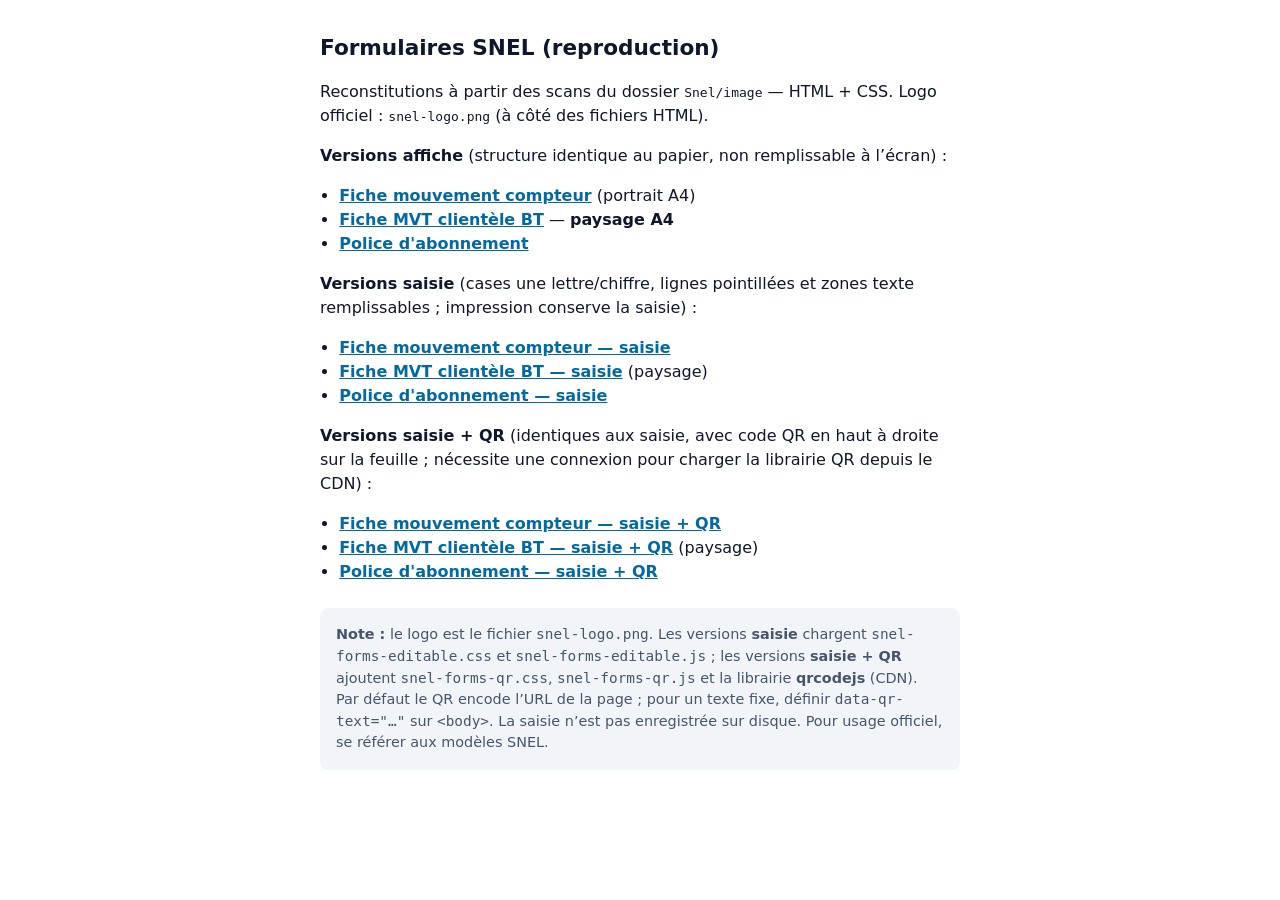
<file: index.html>
<!DOCTYPE html>
<html lang="fr">
<head>
  <meta charset="utf-8" />
  <meta name="viewport" content="width=device-width, initial-scale=1" />
  <title>Formulaires SNEL — reproduction HTML</title>
  <style>
    body { font-family: system-ui, sans-serif; max-width: 640px; margin: 2rem auto; padding: 0 1rem; line-height: 1.5; color: #0f172a; }
    h1 { font-size: 1.35rem; }
    ul { padding-left: 1.2rem; }
    a { color: #0369a1; font-weight: 600; }
    .note { font-size: 0.9rem; color: #475569; margin-top: 1.5rem; padding: 1rem; background: #f1f5f9; border-radius: 8px; }
  </style>
</head>
<body>
  <h1>Formulaires SNEL (reproduction)</h1>
  <p>Reconstitutions à partir des scans du dossier <code>Snel/image</code> — HTML + CSS. Logo officiel : <code>snel-logo.png</code> (à côté des fichiers HTML).</p>
  <p><strong>Versions affiche</strong> (structure identique au papier, non remplissable à l’écran) :</p>
  <ul>
    <li><a href="fiche-mouvement-compteur.html">Fiche mouvement compteur</a> (portrait A4)</li>
    <li><a href="fiche-mvt-clientele-bt.html">Fiche MVT clientèle BT</a> — <strong>paysage A4</strong></li>
    <li><a href="police-abonnement.html">Police d'abonnement</a></li>
  </ul>
  <p><strong>Versions saisie</strong> (cases une lettre/chiffre, lignes pointillées et zones texte remplissables ; impression conserve la saisie) :</p>
  <ul>
    <li><a href="fiche-mouvement-compteur-editable.html">Fiche mouvement compteur — saisie</a></li>
    <li><a href="fiche-mvt-clientele-bt-editable.html">Fiche MVT clientèle BT — saisie</a> (paysage)</li>
    <li><a href="police-abonnement-editable.html">Police d'abonnement — saisie</a></li>
  </ul>
  <p><strong>Versions saisie + QR</strong> (identiques aux saisie, avec code QR en haut à droite sur la feuille ; nécessite une connexion pour charger la librairie QR depuis le CDN) :</p>
  <ul>
    <li><a href="fiche-mouvement-compteur-editable-qr.html">Fiche mouvement compteur — saisie + QR</a></li>
    <li><a href="fiche-mvt-clientele-bt-editable-qr.html">Fiche MVT clientèle BT — saisie + QR</a> (paysage)</li>
    <li><a href="police-abonnement-editable-qr.html">Police d'abonnement — saisie + QR</a></li>
  </ul>
  <div class="note">
    <strong>Note :</strong> le logo est le fichier <code>snel-logo.png</code>. Les versions <strong>saisie</strong> chargent <code>snel-forms-editable.css</code> et <code>snel-forms-editable.js</code> ; les versions <strong>saisie + QR</strong> ajoutent <code>snel-forms-qr.css</code>, <code>snel-forms-qr.js</code> et la librairie <strong>qrcodejs</strong> (CDN). Par défaut le QR encode l’URL de la page ; pour un texte fixe, définir <code>data-qr-text="…"</code> sur <code>&lt;body&gt;</code>. La saisie n’est pas enregistrée sur disque. Pour usage officiel, se référer aux modèles SNEL.
  </div>
</body>
</html>
</file>
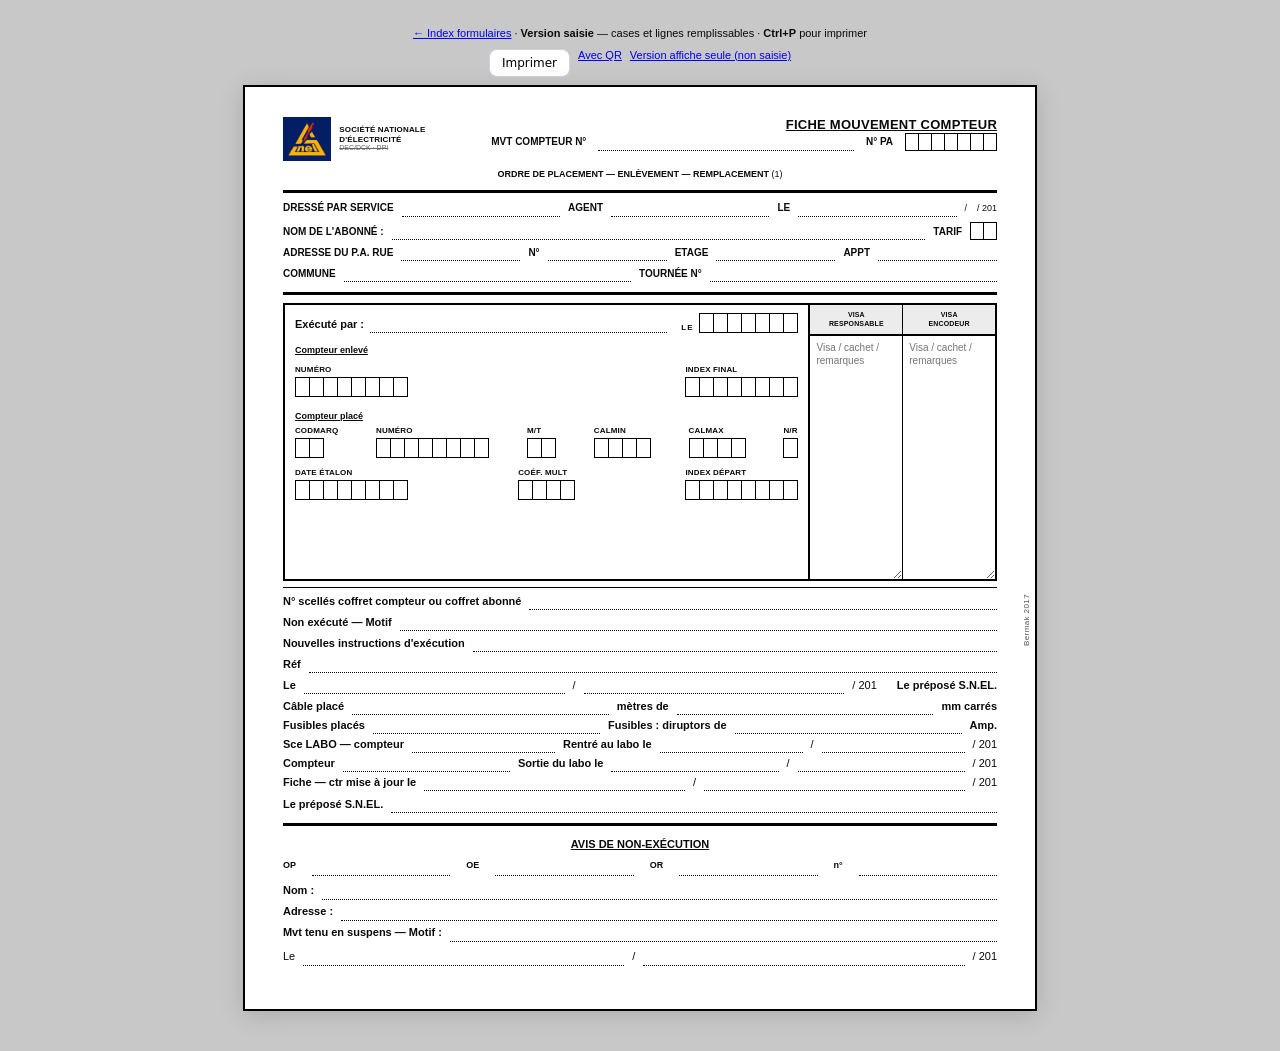
<file: fiche-mouvement-compteur-editable.html>
<!DOCTYPE html>
<html lang="fr">
<head>
  <meta charset="utf-8" />
  <meta name="viewport" content="width=device-width, initial-scale=1" />
  <title>SNEL — Fiche mouvement compteur (saisie)</title>
  <link rel="stylesheet" href="snel-forms.css" />
  <link rel="stylesheet" href="snel-forms-editable.css" />
  <style>
    .mvt-top { display: flex; justify-content: flex-end; align-items: baseline; gap: 12px; flex-wrap: wrap; margin-bottom: 6px; }
    .ordre-line { font-size: 9px; font-weight: 700; text-align: center; margin: 6px 0; text-transform: uppercase; }
    .subsect { font-size: 9px; font-weight: 800; margin-top: 8px; margin-bottom: 4px; text-decoration: underline; }
    .avis-title { font-size: 11px; font-weight: 800; text-align: center; text-decoration: underline; margin: 12px 0 8px; text-transform: uppercase; }
    .avis-grid { display: flex; gap: 16px; font-size: 9px; font-weight: 700; margin-bottom: 8px; }
  </style>
</head>
<body class="form-saisie">
  <p class="no-print" style="text-align:center;font-family:sans-serif;margin-bottom:8px;">
    <a href="index.html">← Index formulaires</a> · <strong>Version saisie</strong> — cases et lignes remplissables · <strong>Ctrl+P</strong> pour imprimer
  </p>
  <div class="toolbar-saisie no-print">
    <button type="button" onclick="window.print()">Imprimer</button>
    <a href="fiche-mouvement-compteur-editable-qr.html">Avec QR</a>
    <a href="fiche-mouvement-compteur.html">Version affiche seule (non saisie)</a>
  </div>

  <div class="form-page form-wrap-pos">
    <header class="snel-header">
      <div class="snel-brand">
        <img class="snel-logo-img" src="snel-logo.png" width="48" height="48" alt="SNEL" />
        <div>
          <div class="snel-logo-text">SOCIÉTÉ NATIONALE D'ÉLECTRICITÉ</div>
          <div class="snel-stamp">DEC/DCK · DPI</div>
        </div>
      </div>
      <div class="form-title">
        <h1>Fiche mouvement compteur</h1>
        <div class="mvt-top">
          <span class="label">MVT COMPTEUR n°</span><span class="dots" style="min-width:120px"></span>
          <span class="label">n° PA</span>
          <span class="cells">
            <span class="cell"></span><span class="cell"></span><span class="cell"></span><span class="cell"></span><span class="cell"></span><span class="cell"></span><span class="cell"></span>
          </span>
        </div>
      </div>
    </header>

    <p class="ordre-line">Ordre de placement — enlèvement — remplacement <span style="font-weight:400">(1)</span></p>
    <hr class="hr-thick" />

    <div class="row">
      <span class="label">Dressé par service</span><span class="dots"></span>
      <span class="label">Agent</span><span class="dots" style="min-width:100px"></span>
      <span class="label">Le</span>
      <span class="dots" style="min-width:80px"></span><span style="font-size:9px">/ &nbsp;&nbsp; / 201</span>
    </div>
    <div class="row">
      <span class="label">Nom de l'abonné :</span><span class="dots"></span>
      <span class="label">Tarif</span>
      <span class="cells"><span class="cell"></span><span class="cell"></span></span>
    </div>
    <div class="row">
      <span class="label">Adresse du P.A. Rue</span><span class="dots"></span>
      <span class="label">N°</span><span class="dots" style="min-width:50px"></span>
      <span class="label">Etage</span><span class="dots" style="min-width:40px"></span>
      <span class="label">Appt</span><span class="dots" style="min-width:40px"></span>
    </div>
    <div class="row">
      <span class="label">Commune</span><span class="dots"></span>
      <span class="label">Tournée n°</span><span class="dots" style="min-width:120px"></span>
    </div>

    <hr class="hr-thick" />

    <div class="meter-visa-wrapper">
      <div class="meter-visa-main">
        <div class="exec-row">
          <div class="exec-left">
            <span class="label-norm">Exécuté par :</span>
            <span class="exec-dots"></span>
          </div>
          <div class="exec-right">
            <span class="lbl-le">LE</span>
            <span class="cells" aria-label="Date sur 7 cases">
              <span class="cell"></span><span class="cell"></span><span class="cell"></span><span class="cell"></span>
              <span class="cell"></span><span class="cell"></span><span class="cell"></span>
            </span>
          </div>
        </div>

        <p class="subsect">Compteur enlevé</p>
        <div class="compteur-enleve-row">
          <div class="cell-group">
            <span class="lbl">Numéro</span>
            <span class="cells" aria-label="8 cases">
              <span class="cell"></span><span class="cell"></span><span class="cell"></span><span class="cell"></span>
              <span class="cell"></span><span class="cell"></span><span class="cell"></span><span class="cell"></span>
            </span>
          </div>
          <div class="cell-group">
            <span class="lbl">Index final</span>
            <span class="cells" aria-label="8 cases">
              <span class="cell"></span><span class="cell"></span><span class="cell"></span><span class="cell"></span>
              <span class="cell"></span><span class="cell"></span><span class="cell"></span><span class="cell"></span>
            </span>
          </div>
        </div>

        <p class="subsect">Compteur placé</p>
        <div class="compteur-place-row">
          <div class="cell-group"><span class="lbl">Codmarq</span><span class="cells"><span class="cell"></span><span class="cell"></span></span></div>
          <div class="cell-group"><span class="lbl">Numéro</span><span class="cells">
            <span class="cell"></span><span class="cell"></span><span class="cell"></span><span class="cell"></span><span class="cell"></span><span class="cell"></span><span class="cell"></span><span class="cell"></span>
          </span></div>
          <div class="cell-group"><span class="lbl">M/T</span><span class="cells"><span class="cell"></span><span class="cell"></span></span></div>
          <div class="cell-group"><span class="lbl">Calmin</span><span class="cells"><span class="cell"></span><span class="cell"></span><span class="cell"></span><span class="cell"></span></span></div>
          <div class="cell-group"><span class="lbl">Calmax</span><span class="cells"><span class="cell"></span><span class="cell"></span><span class="cell"></span><span class="cell"></span></span></div>
          <div class="cell-group"><span class="lbl">N/r</span><span class="cells"><span class="cell"></span></span></div>
        </div>
        <div class="compteur-place-row">
          <div class="cell-group"><span class="lbl">Date étalon</span><span class="cells">
            <span class="cell"></span><span class="cell"></span><span class="cell"></span><span class="cell"></span><span class="cell"></span><span class="cell"></span><span class="cell"></span><span class="cell"></span>
          </span></div>
          <div class="cell-group"><span class="lbl">Coéf. Mult</span><span class="cells"><span class="cell"></span><span class="cell"></span><span class="cell"></span><span class="cell"></span></span></div>
          <div class="cell-group"><span class="lbl">Index départ</span><span class="cells">
            <span class="cell"></span><span class="cell"></span><span class="cell"></span><span class="cell"></span><span class="cell"></span><span class="cell"></span><span class="cell"></span><span class="cell"></span>
          </span></div>
        </div>
      </div>
      <div class="visa-col">
        <div class="visa-split">
          <div class="visa-h">VISA<br />RESPONSABLE</div>
          <textarea class="visa-body visa-input" rows="6" placeholder="Visa / cachet / remarques"></textarea>
        </div>
        <div class="visa-split">
          <div class="visa-h">VISA<br />ENCODEUR</div>
          <textarea class="visa-body visa-input" rows="6" placeholder="Visa / cachet / remarques"></textarea>
        </div>
      </div>
    </div>

    <hr class="hr-thin" />
    <div class="row"><span class="label-norm">N° scellés coffret compteur ou coffret abonné</span><span class="dots"></span></div>
    <div class="row"><span class="label-norm">Non exécuté — Motif</span><span class="dots"></span></div>
    <div class="row"><span class="label-norm">Nouvelles instructions d'exécution</span><span class="dots"></span></div>
    <div class="row"><span class="label-norm">Réf</span><span class="dots"></span></div>
    <div class="row" style="justify-content:flex-end;">
      <span class="label-norm">Le</span><span class="dots" style="min-width:70px"></span><span>/</span><span class="dots" style="min-width:40px"></span><span>/ 201</span>
      <span class="label-norm" style="margin-left:12px">Le préposé S.N.EL.</span>
    </div>

    <div class="row row-tight">
      <span class="label-norm">Câble placé</span><span class="dots"></span>
      <span class="label-norm">mètres de</span><span class="dots" style="min-width:50px"></span>
      <span class="label-norm">mm carrés</span>
    </div>
    <div class="row row-tight">
      <span class="label-norm">Fusibles placés</span><span class="dots"></span>
      <span class="label-norm">Fusibles : diruptors de</span><span class="dots" style="min-width:60px"></span>
      <span class="label-norm">Amp.</span>
    </div>
    <div class="row row-tight">
      <span class="label-norm">Sce LABO — compteur</span><span class="dots"></span>
      <span class="label-norm">Rentré au labo le</span><span class="dots" style="min-width:100px"></span><span>/</span><span class="dots" style="min-width:30px"></span><span>/ 201</span>
    </div>
    <div class="row row-tight">
      <span class="label-norm">Compteur</span><span class="dots"></span>
      <span class="label-norm">Sortie du labo le</span><span class="dots" style="min-width:90px"></span><span>/</span><span class="dots" style="min-width:30px"></span><span>/ 201</span>
    </div>
    <div class="row row-tight">
      <span class="label-norm">Fiche — ctr mise à jour le</span><span class="dots" style="min-width:100px"></span><span>/</span><span class="dots" style="min-width:30px"></span><span>/ 201</span>
    </div>
    <div class="row" style="justify-content:flex-end;margin-top:6px;">
      <span class="label-norm">Le préposé S.N.EL.</span><span class="dots" style="min-width:140px"></span>
    </div>

    <hr class="hr-thick" />
    <h2 class="avis-title">Avis de non-exécution</h2>
    <div class="avis-grid">
      <span>OP</span><span class="dots" style="min-width:40px"></span>
      <span>OE</span><span class="dots" style="min-width:40px"></span>
      <span>OR</span><span class="dots" style="min-width:40px"></span>
      <span>n°</span><span class="dots" style="min-width:80px"></span>
    </div>
    <div class="row"><span class="label-norm">Nom :</span><span class="dots"></span></div>
    <div class="row"><span class="label-norm">Adresse :</span><span class="dots"></span></div>
    <div class="row"><span class="label-norm">Mvt tenu en suspens — Motif :</span><span class="dots"></span></div>
    <div class="row" style="justify-content:flex-end;margin-top:8px;">
      <span>Le</span><span class="dots" style="min-width:80px"></span><span>/</span><span class="dots" style="min-width:36px"></span><span>/ 201</span>
    </div>

    <div class="side-vertical">Bermak 2017</div>
  </div>
  <script src="snel-forms-editable.js" defer></script>
</body>
</html>
</file>
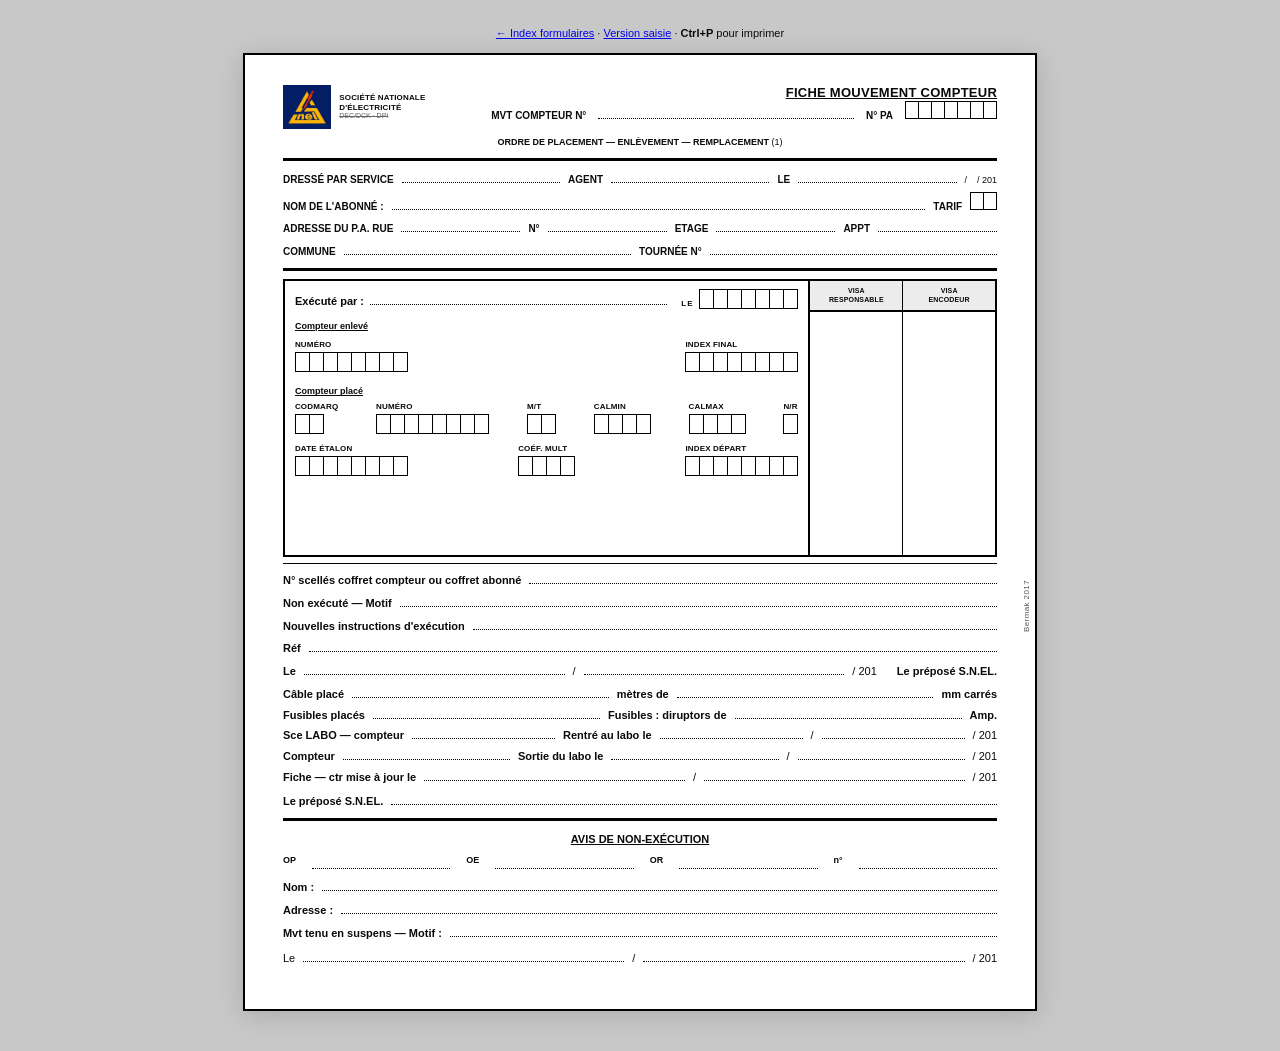
<file: fiche-mouvement-compteur.html>
<!DOCTYPE html>
<html lang="fr">
<head>
  <meta charset="utf-8" />
  <meta name="viewport" content="width=device-width, initial-scale=1" />
  <title>SNEL — Fiche mouvement compteur</title>
  <link rel="stylesheet" href="snel-forms.css" />
  <style>
    .mvt-top { display: flex; justify-content: flex-end; align-items: baseline; gap: 12px; flex-wrap: wrap; margin-bottom: 6px; }
    .ordre-line { font-size: 9px; font-weight: 700; text-align: center; margin: 6px 0; text-transform: uppercase; }
    .subsect { font-size: 9px; font-weight: 800; margin-top: 8px; margin-bottom: 4px; text-decoration: underline; }
    .avis-title { font-size: 11px; font-weight: 800; text-align: center; text-decoration: underline; margin: 12px 0 8px; text-transform: uppercase; }
    .avis-grid { display: flex; gap: 16px; font-size: 9px; font-weight: 700; margin-bottom: 8px; }
  </style>
</head>
<body>
  <p class="no-print" style="text-align:center;font-family:sans-serif;margin-bottom:12px;">
    <a href="index.html">← Index formulaires</a> · <a href="fiche-mouvement-compteur-editable.html">Version saisie</a> · <strong>Ctrl+P</strong> pour imprimer
  </p>

  <div class="form-page form-wrap-pos">
    <header class="snel-header">
      <div class="snel-brand">
        <img class="snel-logo-img" src="snel-logo.png" width="48" height="48" alt="SNEL" />
        <div>
          <div class="snel-logo-text">SOCIÉTÉ NATIONALE D'ÉLECTRICITÉ</div>
          <div class="snel-stamp">DEC/DCK · DPI</div>
        </div>
      </div>
      <div class="form-title">
        <h1>Fiche mouvement compteur</h1>
        <div class="mvt-top">
          <span class="label">MVT COMPTEUR n°</span><span class="dots" style="min-width:120px"></span>
          <span class="label">n° PA</span>
          <span class="cells">
            <span class="cell"></span><span class="cell"></span><span class="cell"></span><span class="cell"></span><span class="cell"></span><span class="cell"></span><span class="cell"></span>
          </span>
        </div>
      </div>
    </header>

    <p class="ordre-line">Ordre de placement — enlèvement — remplacement <span style="font-weight:400">(1)</span></p>
    <hr class="hr-thick" />

    <div class="row">
      <span class="label">Dressé par service</span><span class="dots"></span>
      <span class="label">Agent</span><span class="dots" style="min-width:100px"></span>
      <span class="label">Le</span>
      <span class="dots" style="min-width:80px"></span><span style="font-size:9px">/ &nbsp;&nbsp; / 201</span>
    </div>
    <div class="row">
      <span class="label">Nom de l'abonné :</span><span class="dots"></span>
      <span class="label">Tarif</span>
      <span class="cells"><span class="cell"></span><span class="cell"></span></span>
    </div>
    <div class="row">
      <span class="label">Adresse du P.A. Rue</span><span class="dots"></span>
      <span class="label">N°</span><span class="dots" style="min-width:50px"></span>
      <span class="label">Etage</span><span class="dots" style="min-width:40px"></span>
      <span class="label">Appt</span><span class="dots" style="min-width:40px"></span>
    </div>
    <div class="row">
      <span class="label">Commune</span><span class="dots"></span>
      <span class="label">Tournée n°</span><span class="dots" style="min-width:120px"></span>
    </div>

    <hr class="hr-thick" />

    <div class="meter-visa-wrapper">
      <div class="meter-visa-main">
        <div class="exec-row">
          <div class="exec-left">
            <span class="label-norm">Exécuté par :</span>
            <span class="exec-dots"></span>
          </div>
          <div class="exec-right">
            <span class="lbl-le">LE</span>
            <span class="cells" aria-label="Date sur 7 cases">
              <span class="cell"></span><span class="cell"></span><span class="cell"></span><span class="cell"></span>
              <span class="cell"></span><span class="cell"></span><span class="cell"></span>
            </span>
          </div>
        </div>

        <p class="subsect">Compteur enlevé</p>
        <div class="compteur-enleve-row">
          <div class="cell-group">
            <span class="lbl">Numéro</span>
            <span class="cells" aria-label="8 cases">
              <span class="cell"></span><span class="cell"></span><span class="cell"></span><span class="cell"></span>
              <span class="cell"></span><span class="cell"></span><span class="cell"></span><span class="cell"></span>
            </span>
          </div>
          <div class="cell-group">
            <span class="lbl">Index final</span>
            <span class="cells" aria-label="8 cases">
              <span class="cell"></span><span class="cell"></span><span class="cell"></span><span class="cell"></span>
              <span class="cell"></span><span class="cell"></span><span class="cell"></span><span class="cell"></span>
            </span>
          </div>
        </div>

        <p class="subsect">Compteur placé</p>
        <div class="compteur-place-row">
          <div class="cell-group"><span class="lbl">Codmarq</span><span class="cells"><span class="cell"></span><span class="cell"></span></span></div>
          <div class="cell-group"><span class="lbl">Numéro</span><span class="cells">
            <span class="cell"></span><span class="cell"></span><span class="cell"></span><span class="cell"></span><span class="cell"></span><span class="cell"></span><span class="cell"></span><span class="cell"></span>
          </span></div>
          <div class="cell-group"><span class="lbl">M/T</span><span class="cells"><span class="cell"></span><span class="cell"></span></span></div>
          <div class="cell-group"><span class="lbl">Calmin</span><span class="cells"><span class="cell"></span><span class="cell"></span><span class="cell"></span><span class="cell"></span></span></div>
          <div class="cell-group"><span class="lbl">Calmax</span><span class="cells"><span class="cell"></span><span class="cell"></span><span class="cell"></span><span class="cell"></span></span></div>
          <div class="cell-group"><span class="lbl">N/r</span><span class="cells"><span class="cell"></span></span></div>
        </div>
        <div class="compteur-place-row">
          <div class="cell-group"><span class="lbl">Date étalon</span><span class="cells">
            <span class="cell"></span><span class="cell"></span><span class="cell"></span><span class="cell"></span><span class="cell"></span><span class="cell"></span><span class="cell"></span><span class="cell"></span>
          </span></div>
          <div class="cell-group"><span class="lbl">Coéf. Mult</span><span class="cells"><span class="cell"></span><span class="cell"></span><span class="cell"></span><span class="cell"></span></span></div>
          <div class="cell-group"><span class="lbl">Index départ</span><span class="cells">
            <span class="cell"></span><span class="cell"></span><span class="cell"></span><span class="cell"></span><span class="cell"></span><span class="cell"></span><span class="cell"></span><span class="cell"></span>
          </span></div>
        </div>
      </div>
      <div class="visa-col">
        <div class="visa-split">
          <div class="visa-h">VISA<br />RESPONSABLE</div>
          <div class="visa-body"></div>
        </div>
        <div class="visa-split">
          <div class="visa-h">VISA<br />ENCODEUR</div>
          <div class="visa-body"></div>
        </div>
      </div>
    </div>

    <hr class="hr-thin" />
    <div class="row"><span class="label-norm">N° scellés coffret compteur ou coffret abonné</span><span class="dots"></span></div>
    <div class="row"><span class="label-norm">Non exécuté — Motif</span><span class="dots"></span></div>
    <div class="row"><span class="label-norm">Nouvelles instructions d'exécution</span><span class="dots"></span></div>
    <div class="row"><span class="label-norm">Réf</span><span class="dots"></span></div>
    <div class="row" style="justify-content:flex-end;">
      <span class="label-norm">Le</span><span class="dots" style="min-width:70px"></span><span>/</span><span class="dots" style="min-width:40px"></span><span>/ 201</span>
      <span class="label-norm" style="margin-left:12px">Le préposé S.N.EL.</span>
    </div>

    <div class="row row-tight">
      <span class="label-norm">Câble placé</span><span class="dots"></span>
      <span class="label-norm">mètres de</span><span class="dots" style="min-width:50px"></span>
      <span class="label-norm">mm carrés</span>
    </div>
    <div class="row row-tight">
      <span class="label-norm">Fusibles placés</span><span class="dots"></span>
      <span class="label-norm">Fusibles : diruptors de</span><span class="dots" style="min-width:60px"></span>
      <span class="label-norm">Amp.</span>
    </div>
    <div class="row row-tight">
      <span class="label-norm">Sce LABO — compteur</span><span class="dots"></span>
      <span class="label-norm">Rentré au labo le</span><span class="dots" style="min-width:100px"></span><span>/</span><span class="dots" style="min-width:30px"></span><span>/ 201</span>
    </div>
    <div class="row row-tight">
      <span class="label-norm">Compteur</span><span class="dots"></span>
      <span class="label-norm">Sortie du labo le</span><span class="dots" style="min-width:90px"></span><span>/</span><span class="dots" style="min-width:30px"></span><span>/ 201</span>
    </div>
    <div class="row row-tight">
      <span class="label-norm">Fiche — ctr mise à jour le</span><span class="dots" style="min-width:100px"></span><span>/</span><span class="dots" style="min-width:30px"></span><span>/ 201</span>
    </div>
    <div class="row" style="justify-content:flex-end;margin-top:6px;">
      <span class="label-norm">Le préposé S.N.EL.</span><span class="dots" style="min-width:140px"></span>
    </div>

    <hr class="hr-thick" />
    <h2 class="avis-title">Avis de non-exécution</h2>
    <div class="avis-grid">
      <span>OP</span><span class="dots" style="min-width:40px"></span>
      <span>OE</span><span class="dots" style="min-width:40px"></span>
      <span>OR</span><span class="dots" style="min-width:40px"></span>
      <span>n°</span><span class="dots" style="min-width:80px"></span>
    </div>
    <div class="row"><span class="label-norm">Nom :</span><span class="dots"></span></div>
    <div class="row"><span class="label-norm">Adresse :</span><span class="dots"></span></div>
    <div class="row"><span class="label-norm">Mvt tenu en suspens — Motif :</span><span class="dots"></span></div>
    <div class="row" style="justify-content:flex-end;margin-top:8px;">
      <span>Le</span><span class="dots" style="min-width:80px"></span><span>/</span><span class="dots" style="min-width:36px"></span><span>/ 201</span>
    </div>

    <div class="side-vertical">Bermak 2017</div>
  </div>
</body>
</html>
</file>
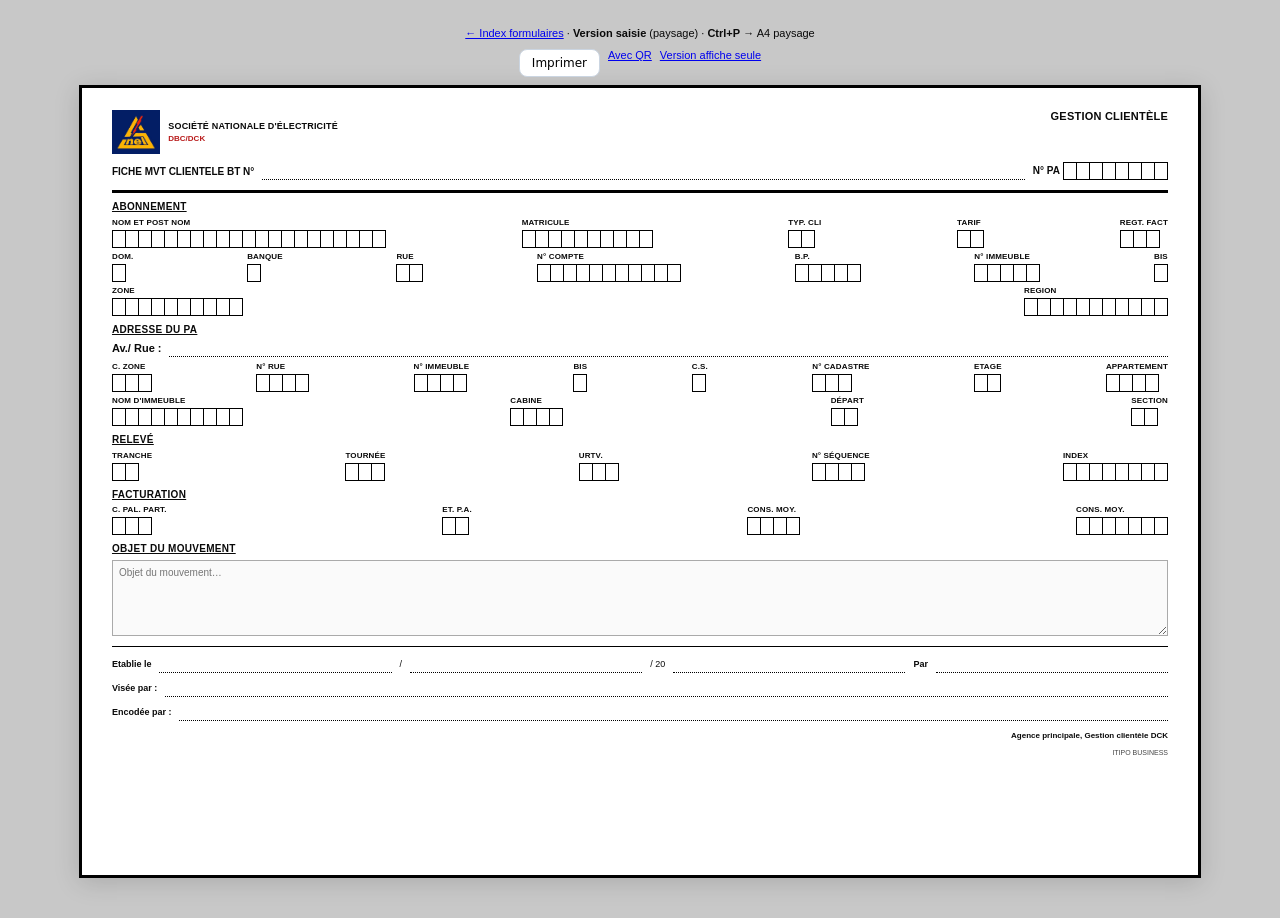
<file: fiche-mvt-clientele-bt-editable.html>
<!DOCTYPE html>
<html lang="fr">
<head>
  <meta charset="utf-8" />
  <meta name="viewport" content="width=device-width, initial-scale=1" />
  <title>SNEL — Fiche MVT clientèle BT (saisie)</title>
  <link rel="stylesheet" href="snel-forms.css" />
  <link rel="stylesheet" href="snel-forms-editable.css" />
  <style>
    @media print {
      @page { size: A4 landscape; margin: 8mm; }
    }
    .hdr-row2 { display: flex; justify-content: space-between; align-items: flex-end; flex-wrap: wrap; gap: 8px; margin-top: 6px; }
    .fiche-num { display: flex; align-items: baseline; gap: 8px; flex: 1; flex-wrap: wrap; }
    .gestion-cli { font-size: 11px; font-weight: 700; text-transform: uppercase; letter-spacing: 0.02em; }
    .body-mvt-landscape .cell-row { justify-content: space-between; gap: 6px 10px; }
    .body-mvt-landscape .cell-group { flex: 0 0 auto; }
    .objet-zone { min-height: 56px; border: 1px solid #aaa; margin: 6px 0 8px; background: #fafafa; }
    .itipo { font-size: 7px; text-align: right; margin-top: 4px; color: #444; }
    .stamp-dbc { font-size: 8px; font-weight: 700; color: #b91c1c; margin-top: 2px; }
  </style>
</head>
<body class="body-mvt-landscape form-saisie">
  <p class="no-print" style="text-align:center;font-family:sans-serif;margin-bottom:8px;">
    <a href="index.html">← Index formulaires</a> · <strong>Version saisie</strong> (paysage) · <strong>Ctrl+P</strong> → A4 paysage
  </p>
  <div class="toolbar-saisie no-print">
    <button type="button" onclick="window.print()">Imprimer</button>
    <a href="fiche-mvt-clientele-bt-editable-qr.html">Avec QR</a>
    <a href="fiche-mvt-clientele-bt.html">Version affiche seule</a>
  </div>

  <div class="form-page form-page--landscape" style="border-width:3px;">
    <header class="snel-header">
      <div class="snel-brand">
        <img class="snel-logo-img" src="snel-logo.png" width="48" height="48" alt="SNEL — Société nationale d'électricité" />
        <div>
          <div class="snel-logo-text" style="max-width:220px;font-size:9px;">SOCIÉTÉ NATIONALE D'ÉLECTRICITÉ</div>
          <div class="stamp-dbc">DBC/DCK</div>
        </div>
      </div>
      <div class="gestion-cli">Gestion Clientèle</div>
    </header>

    <div class="hdr-row2">
      <div class="fiche-num">
        <span class="label" style="white-space:normal;">FICHE MVT CLIENTELE BT n°</span>
        <span class="dots" style="min-width:180px;flex:1"></span>
      </div>
      <div>
        <span class="label">n° PA</span>
        <span class="cell-strip" style="width:112px" title="8"></span>
      </div>
    </div>

    <hr class="hr-thick" />

    <h3 class="section-title">Abonnement</h3>
    <div class="cell-row">
      <div class="cell-group"><span class="lbl">Nom et Post nom</span><span class="cell-strip" style="width:294px" title="21"></span></div>
      <div class="cell-group"><span class="lbl">Matricule</span><span class="cell-strip" style="width:140px" title="10"></span></div>
      <div class="cell-group"><span class="lbl">Typ. Cli</span><span class="cell-strip" style="width:28px" title="2"></span></div>
      <div class="cell-group"><span class="lbl">Tarif</span><span class="cell-strip" style="width:28px" title="2"></span></div>
      <div class="cell-group"><span class="lbl">Regt. Fact</span><span class="cell-strip" style="width:42px" title="3"></span></div>
    </div>
    <div class="cell-row">
      <div class="cell-group"><span class="lbl">Dom.</span><span class="cell-strip" style="width:14px" title="1"></span></div>
      <div class="cell-group"><span class="lbl">Banque</span><span class="cell-strip" style="width:14px" title="1"></span></div>
      <div class="cell-group"><span class="lbl">Rue</span><span class="cell-strip" style="width:28px" title="2"></span></div>
      <div class="cell-group"><span class="lbl">N° Compte</span><span class="cell-strip" style="width:154px" title="11"></span></div>
      <div class="cell-group"><span class="lbl">B.P.</span><span class="cell-strip" style="width:70px" title="5"></span></div>
      <div class="cell-group"><span class="lbl">N° Immeuble</span><span class="cell-strip" style="width:70px" title="5"></span></div>
      <div class="cell-group"><span class="lbl">Bis</span><span class="cell-strip" style="width:14px" title="1"></span></div>
    </div>
    <div class="cell-row">
      <div class="cell-group"><span class="lbl">Zone</span><span class="cell-strip" style="width:140px" title="10"></span></div>
      <div class="cell-group"><span class="lbl">Region</span><span class="cell-strip" style="width:154px" title="11"></span></div>
    </div>

    <h3 class="section-title">Adresse du PA</h3>
    <div class="row"><span class="label-norm">Av./ Rue :</span><span class="dots"></span></div>
    <div class="cell-row">
      <div class="cell-group"><span class="lbl">C. Zone</span><span class="cell-strip" style="width:42px" title="3"></span></div>
      <div class="cell-group"><span class="lbl">N° Rue</span><span class="cell-strip" style="width:56px" title="4"></span></div>
      <div class="cell-group"><span class="lbl">N° Immeuble</span><span class="cell-strip" style="width:56px" title="4"></span></div>
      <div class="cell-group"><span class="lbl">Bis</span><span class="cell-strip" style="width:14px" title="1"></span></div>
      <div class="cell-group"><span class="lbl">C.S.</span><span class="cell-strip" style="width:14px" title="1"></span></div>
      <div class="cell-group"><span class="lbl">N° Cadastre</span><span class="cell-strip" style="width:42px" title="3"></span></div>
      <div class="cell-group"><span class="lbl">Etage</span><span class="cell-strip" style="width:28px" title="2"></span></div>
      <div class="cell-group"><span class="lbl">Appartement</span><span class="cell-strip" style="width:56px" title="4"></span></div>
    </div>
    <div class="cell-row">
      <div class="cell-group"><span class="lbl">Nom d'Immeuble</span><span class="cell-strip" style="width:140px" title="10"></span></div>
      <div class="cell-group"><span class="lbl">Cabine</span><span class="cell-strip" style="width:56px" title="4"></span></div>
      <div class="cell-group"><span class="lbl">Départ</span><span class="cell-strip" style="width:28px" title="2"></span></div>
      <div class="cell-group"><span class="lbl">Section</span><span class="cell-strip" style="width:28px" title="2"></span></div>
    </div>

    <h3 class="section-title">Relevé</h3>
    <div class="cell-row">
      <div class="cell-group"><span class="lbl">Tranche</span><span class="cell-strip" style="width:28px" title="2"></span></div>
      <div class="cell-group"><span class="lbl">Tournée</span><span class="cell-strip" style="width:42px" title="3"></span></div>
      <div class="cell-group"><span class="lbl">Urtv.</span><span class="cell-strip" style="width:42px" title="3"></span></div>
      <div class="cell-group"><span class="lbl">N° Séquence</span><span class="cell-strip" style="width:56px" title="4"></span></div>
      <div class="cell-group"><span class="lbl">Index</span><span class="cell-strip" style="width:112px" title="8"></span></div>
    </div>

    <h3 class="section-title">Facturation</h3>
    <div class="cell-row">
      <div class="cell-group"><span class="lbl">C. pal. part.</span><span class="cell-strip" style="width:42px" title="3"></span></div>
      <div class="cell-group"><span class="lbl">ET. P.A.</span><span class="cell-strip" style="width:28px" title="2"></span></div>
      <div class="cell-group"><span class="lbl">Cons. Moy.</span><span class="cell-strip" style="width:56px" title="4"></span></div>
      <div class="cell-group"><span class="lbl">Cons. Moy.</span><span class="cell-strip" style="width:98px" title="7"></span></div>
    </div>

    <h3 class="section-title">Objet du mouvement</h3>
    <textarea class="objet-zone objet-input" rows="5" placeholder="Objet du mouvement…"></textarea>

    <hr class="hr-thin" />
    <div class="footer-sign-lines">
      <div class="row"><span class="label-norm">Etablie le</span><span class="dots" style="min-width:80px"></span><span>/</span><span class="dots" style="min-width:36px"></span><span>/ 20</span><span class="dots" style="min-width:40px"></span><span class="label-norm">Par</span><span class="dots" style="min-width:200px"></span></div>
      <div class="row"><span class="label-norm">Visée par :</span><span class="dots"></span></div>
      <div class="row"><span class="label-norm">Encodée par :</span><span class="dots"></span></div>
    </div>
    <p class="right-note" style="margin-top:10px;font-weight:600;">Agence principale, Gestion clientèle DCK</p>
    <p class="itipo">ITIPO BUSINESS</p>
  </div>
  <script src="snel-forms-editable.js" defer></script>
</body>
</html>
</file>
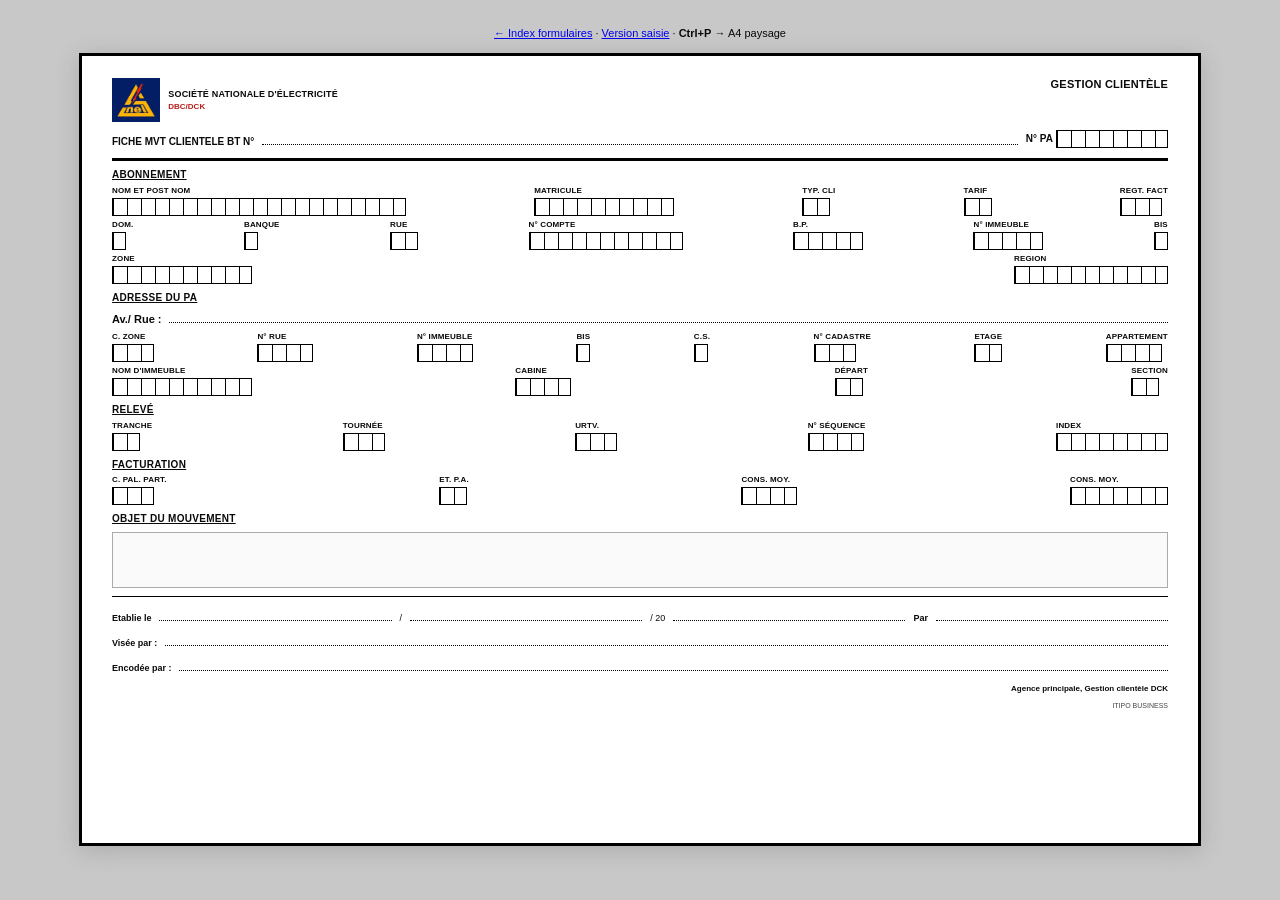
<file: fiche-mvt-clientele-bt.html>
<!DOCTYPE html>
<html lang="fr">
<head>
  <meta charset="utf-8" />
  <meta name="viewport" content="width=device-width, initial-scale=1" />
  <title>SNEL — Fiche MVT clientèle BT</title>
  <link rel="stylesheet" href="snel-forms.css" />
  <style>
    @media print {
      @page { size: A4 landscape; margin: 8mm; }
    }
    .hdr-row2 { display: flex; justify-content: space-between; align-items: flex-end; flex-wrap: wrap; gap: 8px; margin-top: 6px; }
    .fiche-num { display: flex; align-items: baseline; gap: 8px; flex: 1; flex-wrap: wrap; }
    .gestion-cli { font-size: 11px; font-weight: 700; text-transform: uppercase; letter-spacing: 0.02em; }
    .objet-zone { min-height: 56px; border: 1px solid #aaa; margin: 6px 0 8px; background: #fafafa; }
    .itipo { font-size: 7px; text-align: right; margin-top: 4px; color: #444; }
    .stamp-dbc { font-size: 8px; font-weight: 700; color: #b91c1c; margin-top: 2px; }
    .body-mvt-landscape .cell-row { justify-content: space-between; gap: 6px 10px; }
    .body-mvt-landscape .cell-group { flex: 0 0 auto; }
  </style>
</head>
<body class="body-mvt-landscape">
  <p class="no-print" style="text-align:center;font-family:sans-serif;margin-bottom:12px;">
    <a href="index.html">← Index formulaires</a> · <a href="fiche-mvt-clientele-bt-editable.html">Version saisie</a> · <strong>Ctrl+P</strong> → A4 paysage
  </p>

  <div class="form-page form-page--landscape" style="border-width:3px;">
    <header class="snel-header">
      <div class="snel-brand">
        <img class="snel-logo-img" src="snel-logo.png" width="48" height="48" alt="SNEL — Société nationale d'électricité" />
        <div>
          <div class="snel-logo-text" style="max-width:220px;font-size:9px;">SOCIÉTÉ NATIONALE D'ÉLECTRICITÉ</div>
          <div class="stamp-dbc">DBC/DCK</div>
        </div>
      </div>
      <div class="gestion-cli">Gestion Clientèle</div>
    </header>

    <div class="hdr-row2">
      <div class="fiche-num">
        <span class="label" style="white-space:normal;">FICHE MVT CLIENTELE BT n°</span>
        <span class="dots" style="min-width:180px;flex:1"></span>
      </div>
      <div>
        <span class="label">n° PA</span>
        <span class="cell-strip" style="width:112px" title="8"></span>
      </div>
    </div>

    <hr class="hr-thick" />

    <h3 class="section-title">Abonnement</h3>
    <div class="cell-row">
      <div class="cell-group"><span class="lbl">Nom et Post nom</span><span class="cell-strip" style="width:294px" title="21"></span></div>
      <div class="cell-group"><span class="lbl">Matricule</span><span class="cell-strip" style="width:140px" title="10"></span></div>
      <div class="cell-group"><span class="lbl">Typ. Cli</span><span class="cell-strip" style="width:28px" title="2"></span></div>
      <div class="cell-group"><span class="lbl">Tarif</span><span class="cell-strip" style="width:28px" title="2"></span></div>
      <div class="cell-group"><span class="lbl">Regt. Fact</span><span class="cell-strip" style="width:42px" title="3"></span></div>
    </div>
    <div class="cell-row">
      <div class="cell-group"><span class="lbl">Dom.</span><span class="cell-strip" style="width:14px" title="1"></span></div>
      <div class="cell-group"><span class="lbl">Banque</span><span class="cell-strip" style="width:14px" title="1"></span></div>
      <div class="cell-group"><span class="lbl">Rue</span><span class="cell-strip" style="width:28px" title="2"></span></div>
      <div class="cell-group"><span class="lbl">N° Compte</span><span class="cell-strip" style="width:154px" title="11"></span></div>
      <div class="cell-group"><span class="lbl">B.P.</span><span class="cell-strip" style="width:70px" title="5"></span></div>
      <div class="cell-group"><span class="lbl">N° Immeuble</span><span class="cell-strip" style="width:70px" title="5"></span></div>
      <div class="cell-group"><span class="lbl">Bis</span><span class="cell-strip" style="width:14px" title="1"></span></div>
    </div>
    <div class="cell-row">
      <div class="cell-group"><span class="lbl">Zone</span><span class="cell-strip" style="width:140px" title="10"></span></div>
      <div class="cell-group"><span class="lbl">Region</span><span class="cell-strip" style="width:154px" title="11"></span></div>
    </div>

    <h3 class="section-title">Adresse du PA</h3>
    <div class="row"><span class="label-norm">Av./ Rue :</span><span class="dots"></span></div>
    <div class="cell-row">
      <div class="cell-group"><span class="lbl">C. Zone</span><span class="cell-strip" style="width:42px" title="3"></span></div>
      <div class="cell-group"><span class="lbl">N° Rue</span><span class="cell-strip" style="width:56px" title="4"></span></div>
      <div class="cell-group"><span class="lbl">N° Immeuble</span><span class="cell-strip" style="width:56px" title="4"></span></div>
      <div class="cell-group"><span class="lbl">Bis</span><span class="cell-strip" style="width:14px" title="1"></span></div>
      <div class="cell-group"><span class="lbl">C.S.</span><span class="cell-strip" style="width:14px" title="1"></span></div>
      <div class="cell-group"><span class="lbl">N° Cadastre</span><span class="cell-strip" style="width:42px" title="3"></span></div>
      <div class="cell-group"><span class="lbl">Etage</span><span class="cell-strip" style="width:28px" title="2"></span></div>
      <div class="cell-group"><span class="lbl">Appartement</span><span class="cell-strip" style="width:56px" title="4"></span></div>
    </div>
    <div class="cell-row">
      <div class="cell-group"><span class="lbl">Nom d'Immeuble</span><span class="cell-strip" style="width:140px" title="10"></span></div>
      <div class="cell-group"><span class="lbl">Cabine</span><span class="cell-strip" style="width:56px" title="4"></span></div>
      <div class="cell-group"><span class="lbl">Départ</span><span class="cell-strip" style="width:28px" title="2"></span></div>
      <div class="cell-group"><span class="lbl">Section</span><span class="cell-strip" style="width:28px" title="2"></span></div>
    </div>

    <h3 class="section-title">Relevé</h3>
    <div class="cell-row">
      <div class="cell-group"><span class="lbl">Tranche</span><span class="cell-strip" style="width:28px" title="2"></span></div>
      <div class="cell-group"><span class="lbl">Tournée</span><span class="cell-strip" style="width:42px" title="3"></span></div>
      <div class="cell-group"><span class="lbl">Urtv.</span><span class="cell-strip" style="width:42px" title="3"></span></div>
      <div class="cell-group"><span class="lbl">N° Séquence</span><span class="cell-strip" style="width:56px" title="4"></span></div>
      <div class="cell-group"><span class="lbl">Index</span><span class="cell-strip" style="width:112px" title="8"></span></div>
    </div>

    <h3 class="section-title">Facturation</h3>
    <div class="cell-row">
      <div class="cell-group"><span class="lbl">C. pal. part.</span><span class="cell-strip" style="width:42px" title="3"></span></div>
      <div class="cell-group"><span class="lbl">ET. P.A.</span><span class="cell-strip" style="width:28px" title="2"></span></div>
      <div class="cell-group"><span class="lbl">Cons. Moy.</span><span class="cell-strip" style="width:56px" title="4"></span></div>
      <div class="cell-group"><span class="lbl">Cons. Moy.</span><span class="cell-strip" style="width:98px" title="7"></span></div>
    </div>

    <h3 class="section-title">Objet du mouvement</h3>
    <div class="objet-zone"></div>

    <hr class="hr-thin" />
    <div class="footer-sign-lines">
      <div class="row"><span class="label-norm">Etablie le</span><span class="dots" style="min-width:80px"></span><span>/</span><span class="dots" style="min-width:36px"></span><span>/ 20</span><span class="dots" style="min-width:40px"></span><span class="label-norm">Par</span><span class="dots" style="min-width:200px"></span></div>
      <div class="row"><span class="label-norm">Visée par :</span><span class="dots"></span></div>
      <div class="row"><span class="label-norm">Encodée par :</span><span class="dots"></span></div>
    </div>
    <p class="right-note" style="margin-top:10px;font-weight:600;">Agence principale, Gestion clientèle DCK</p>
    <p class="itipo">ITIPO BUSINESS</p>
  </div>
</body>
</html>
</file>
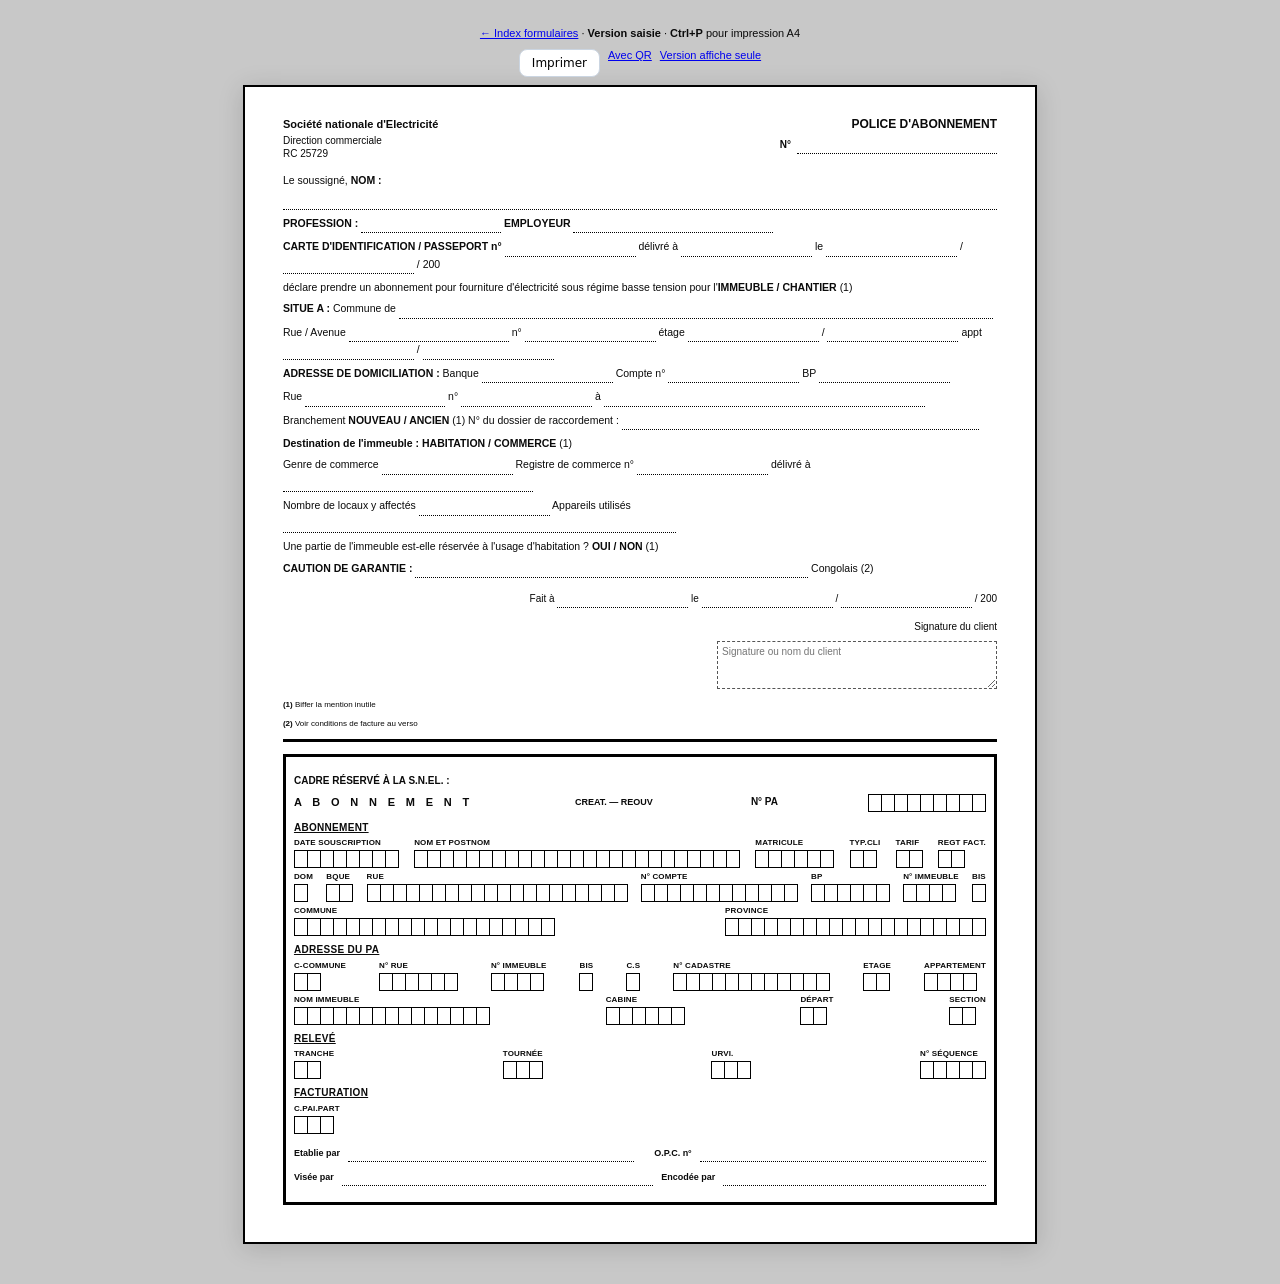
<file: police-abonnement-editable.html>
<!DOCTYPE html>
<html lang="fr">
<head>
  <meta charset="utf-8" />
  <meta name="viewport" content="width=device-width, initial-scale=1" />
  <title>SNEL — Police d'abonnement (saisie)</title>
  <link rel="stylesheet" href="snel-forms.css" />
  <link rel="stylesheet" href="snel-forms-editable.css" />
  <style>
    .police-hdr { display: flex; justify-content: space-between; align-items: flex-start; gap: 16px; margin-bottom: 12px; }
    .police-hdr-left { font-size: 10px; line-height: 1.35; }
    .police-hdr-left strong { font-size: 11px; display: block; margin-bottom: 2px; }
    .police-hdr-right { text-align: right; font-weight: 800; font-size: 12px; text-transform: uppercase; }
    .police-hdr-right .num { margin-top: 6px; font-weight: 600; font-size: 10px; text-align: right; }
    .declaration-block { margin-bottom: 14px; }
    .foot-notes { font-size: 8px; margin-top: 10px; line-height: 1.4; }
    .sign-block { text-align: right; margin-top: 12px; font-size: 10px; }
  </style>
</head>
<body class="form-saisie">
  <p class="no-print" style="text-align:center;font-family:sans-serif;margin-bottom:8px;">
    <a href="index.html">← Index formulaires</a> · <strong>Version saisie</strong> · <strong>Ctrl+P</strong> pour impression A4
  </p>
  <div class="toolbar-saisie no-print">
    <button type="button" onclick="window.print()">Imprimer</button>
    <a href="police-abonnement-editable-qr.html">Avec QR</a>
    <a href="police-abonnement.html">Version affiche seule</a>
  </div>

  <div class="form-page">
    <div class="police-hdr">
      <div class="police-hdr-left">
        <strong>Société nationale d'Electricité</strong>
        Direction commerciale<br />
        RC 25729
      </div>
      <div class="police-hdr-right">
        Police d'abonnement
        <div class="num">n°<span class="dots" style="display:inline-block;min-width:200px;margin-left:6px"></span></div>
      </div>
    </div>

    <div class="declaration-block">
      <p>Le soussigné, <strong>NOM :</strong> <span class="dots" style="display:block;width:100%;margin-top:4px"></span></p>
      <p><strong>PROFESSION :</strong> <span class="dots" style="display:inline-block;min-width:140px"></span> <strong>EMPLOYEUR</strong> <span class="dots" style="display:inline-block;min-width:200px"></span></p>
      <p><strong>CARTE D'IDENTIFICATION / PASSEPORT n°</strong> <span class="dots" style="display:inline-block;min-width:120px"></span> délivré à <span class="dots" style="display:inline-block;min-width:100px"></span> le <span class="dots" style="display:inline-block;min-width:100px"></span> / <span class="dots" style="min-width:40px;display:inline-block"></span> / 200</p>
      <p>déclare prendre un abonnement pour fourniture d'électricité sous régime basse tension pour l'<strong>IMMEUBLE / CHANTIER</strong> <span style="font-weight:400">(1)</span></p>
      <p><strong>SITUE A :</strong> Commune de <span class="dots" style="display:inline-block;width:calc(100% - 120px)"></span></p>
      <p>Rue / Avenue <span class="dots" style="display:inline-block;min-width:160px"></span> n° <span class="dots" style="min-width:50px;display:inline-block"></span> étage <span class="dots" style="min-width:40px;display:inline-block"></span> / <span class="dots" style="min-width:30px;display:inline-block"></span> appt <span class="dots" style="min-width:40px;display:inline-block"></span> / <span class="dots" style="min-width:30px;display:inline-block"></span></p>
      <p><strong>ADRESSE DE DOMICILIATION :</strong> Banque <span class="dots" style="min-width:100px;display:inline-block"></span> Compte n° <span class="dots" style="min-width:100px;display:inline-block"></span> BP <span class="dots" style="min-width:120px;display:inline-block"></span></p>
      <p>Rue <span class="dots" style="min-width:140px;display:inline-block"></span> n° <span class="dots" style="min-width:50px;display:inline-block"></span> à <span class="dots" style="display:inline-block;width:45%"></span></p>
      <p>Branchement <strong>NOUVEAU / ANCIEN</strong> <span style="font-weight:400">(1)</span> N° du dossier de raccordement : <span class="dots" style="display:inline-block;width:50%"></span></p>
      <p><strong>Destination de l'immeuble :</strong> <strong>HABITATION / COMMERCE</strong> <span style="font-weight:400">(1)</span></p>
      <p>Genre de commerce <span class="dots" style="min-width:120px;display:inline-block"></span> Registre de commerce n° <span class="dots" style="min-width:100px;display:inline-block"></span> délivré à <span class="dots" style="display:inline-block;width:35%"></span></p>
      <p>Nombre de locaux y affectés <span class="dots" style="min-width:80px;display:inline-block"></span> Appareils utilisés <span class="dots" style="display:inline-block;width:55%"></span></p>
      <p>Une partie de l'immeuble est-elle réservée à l'usage d'habitation ? <strong>OUI / NON</strong> <span style="font-weight:400">(1)</span></p>
      <p><strong>CAUTION DE GARANTIE :</strong> <span class="dots" style="display:inline-block;width:55%"></span> Congolais <span style="font-weight:400">(2)</span></p>
    </div>

    <div class="sign-block">
      Fait à <span class="dots" style="min-width:100px;display:inline-block"></span> le <span class="dots" style="min-width:36px;display:inline-block"></span> / <span class="dots" style="min-width:36px;display:inline-block"></span> / 200<br /><br />
      Signature du client<br />
      <textarea class="sign-input" rows="3" placeholder="Signature ou nom du client"></textarea>
    </div>

    <div class="foot-notes">
      <p><strong>(1)</strong> Biffer la mention inutile</p>
      <p><strong>(2)</strong> Voir conditions de facture au verso</p>
    </div>

    <hr class="hr-thick" />

    <div class="admin-frame">
      <p class="admin-title">Cadre réservé à la S.N.EL. :</p>
      <div class="cell-row" style="align-items:center;flex-wrap:wrap;">
        <span class="abonnement-spaced">A B O N N E M E N T</span>
        <span style="font-size:9px;font-weight:700;margin-left:12px;">CREAT. — REOUV</span>
        <span class="label" style="margin-left:8px;">n° PA</span>
        <span class="cell-strip" style="width:126px" title="9"></span>
      </div>

      <h3 class="section-title" style="margin-top:10px;">Abonnement</h3>
      <div class="cell-row">
        <div class="cell-group"><span class="lbl">Date souscription</span><span class="cell-strip" style="width:112px" title="8"></span></div>
        <div class="cell-group"><span class="lbl">Nom et postnom</span><span class="cell-strip" style="width:350px" title="25"></span></div>
        <div class="cell-group"><span class="lbl">Matricule</span><span class="cell-strip" style="width:84px" title="6"></span></div>
        <div class="cell-group"><span class="lbl">Typ.cli</span><span class="cell-strip" style="width:28px" title="2"></span></div>
        <div class="cell-group"><span class="lbl">Tarif</span><span class="cell-strip" style="width:28px" title="2"></span></div>
        <div class="cell-group"><span class="lbl">Regt Fact.</span><span class="cell-strip" style="width:28px" title="2"></span></div>
      </div>
      <div class="cell-row">
        <div class="cell-group"><span class="lbl">Dom</span><span class="cell-strip" style="width:14px" title="1"></span></div>
        <div class="cell-group"><span class="lbl">Bque</span><span class="cell-strip" style="width:28px" title="2"></span></div>
        <div class="cell-group"><span class="lbl">Rue</span><span class="cell-strip" style="width:280px" title="20"></span></div>
        <div class="cell-group"><span class="lbl">N° compte</span><span class="cell-strip" style="width:168px" title="12"></span></div>
        <div class="cell-group"><span class="lbl">BP</span><span class="cell-strip" style="width:84px" title="6"></span></div>
        <div class="cell-group"><span class="lbl">N° immeuble</span><span class="cell-strip" style="width:56px" title="4"></span></div>
        <div class="cell-group"><span class="lbl">Bis</span><span class="cell-strip" style="width:14px" title="1"></span></div>
      </div>
      <div class="cell-row">
        <div class="cell-group"><span class="lbl">Commune</span><span class="cell-strip" style="width:280px" title="20"></span></div>
        <div class="cell-group"><span class="lbl">Province</span><span class="cell-strip" style="width:280px" title="20"></span></div>
      </div>

      <h3 class="section-title">Adresse du PA</h3>
      <div class="cell-row">
        <div class="cell-group"><span class="lbl">C-Commune</span><span class="cell-strip" style="width:28px" title="2"></span></div>
        <div class="cell-group"><span class="lbl">N° rue</span><span class="cell-strip" style="width:84px" title="6"></span></div>
        <div class="cell-group"><span class="lbl">N° immeuble</span><span class="cell-strip" style="width:56px" title="4"></span></div>
        <div class="cell-group"><span class="lbl">Bis</span><span class="cell-strip" style="width:14px" title="1"></span></div>
        <div class="cell-group"><span class="lbl">C.S</span><span class="cell-strip" style="width:14px" title="1"></span></div>
        <div class="cell-group"><span class="lbl">N° cadastre</span><span class="cell-strip" style="width:168px" title="12"></span></div>
        <div class="cell-group"><span class="lbl">Etage</span><span class="cell-strip" style="width:28px" title="2"></span></div>
        <div class="cell-group"><span class="lbl">Appartement</span><span class="cell-strip" style="width:56px" title="4"></span></div>
      </div>
      <div class="cell-row">
        <div class="cell-group"><span class="lbl">Nom immeuble</span><span class="cell-strip" style="width:210px" title="15"></span></div>
        <div class="cell-group"><span class="lbl">Cabine</span><span class="cell-strip" style="width:84px" title="6"></span></div>
        <div class="cell-group"><span class="lbl">Départ</span><span class="cell-strip" style="width:28px" title="2"></span></div>
        <div class="cell-group"><span class="lbl">Section</span><span class="cell-strip" style="width:28px" title="2"></span></div>
      </div>

      <h3 class="section-title">Relevé</h3>
      <div class="cell-row">
        <div class="cell-group"><span class="lbl">Tranche</span><span class="cell-strip" style="width:28px" title="2"></span></div>
        <div class="cell-group"><span class="lbl">Tournée</span><span class="cell-strip" style="width:42px" title="3"></span></div>
        <div class="cell-group"><span class="lbl">Urvi.</span><span class="cell-strip" style="width:42px" title="3"></span></div>
        <div class="cell-group"><span class="lbl">N° séquence</span><span class="cell-strip" style="width:70px" title="5"></span></div>
      </div>

      <h3 class="section-title">Facturation</h3>
      <div class="cell-row">
        <div class="cell-group"><span class="lbl">C.pai.part</span><span class="cell-strip" style="width:42px" title="3"></span></div>
      </div>

      <div class="footer-sign-lines" style="margin-top:12px;">
        <div class="row"><span class="label-norm">Etablie par</span><span class="dots"></span><span class="label-norm" style="margin-left:12px">O.P.C. n°</span><span class="dots" style="min-width:100px"></span></div>
        <div class="row"><span class="label-norm">Visée par</span><span class="dots" style="min-width:45%"></span><span class="label-norm">Encodée par</span><span class="dots"></span></div>
      </div>
    </div>
  </div>
  <script src="snel-forms-editable.js" defer></script>
</body>
</html>
</file>
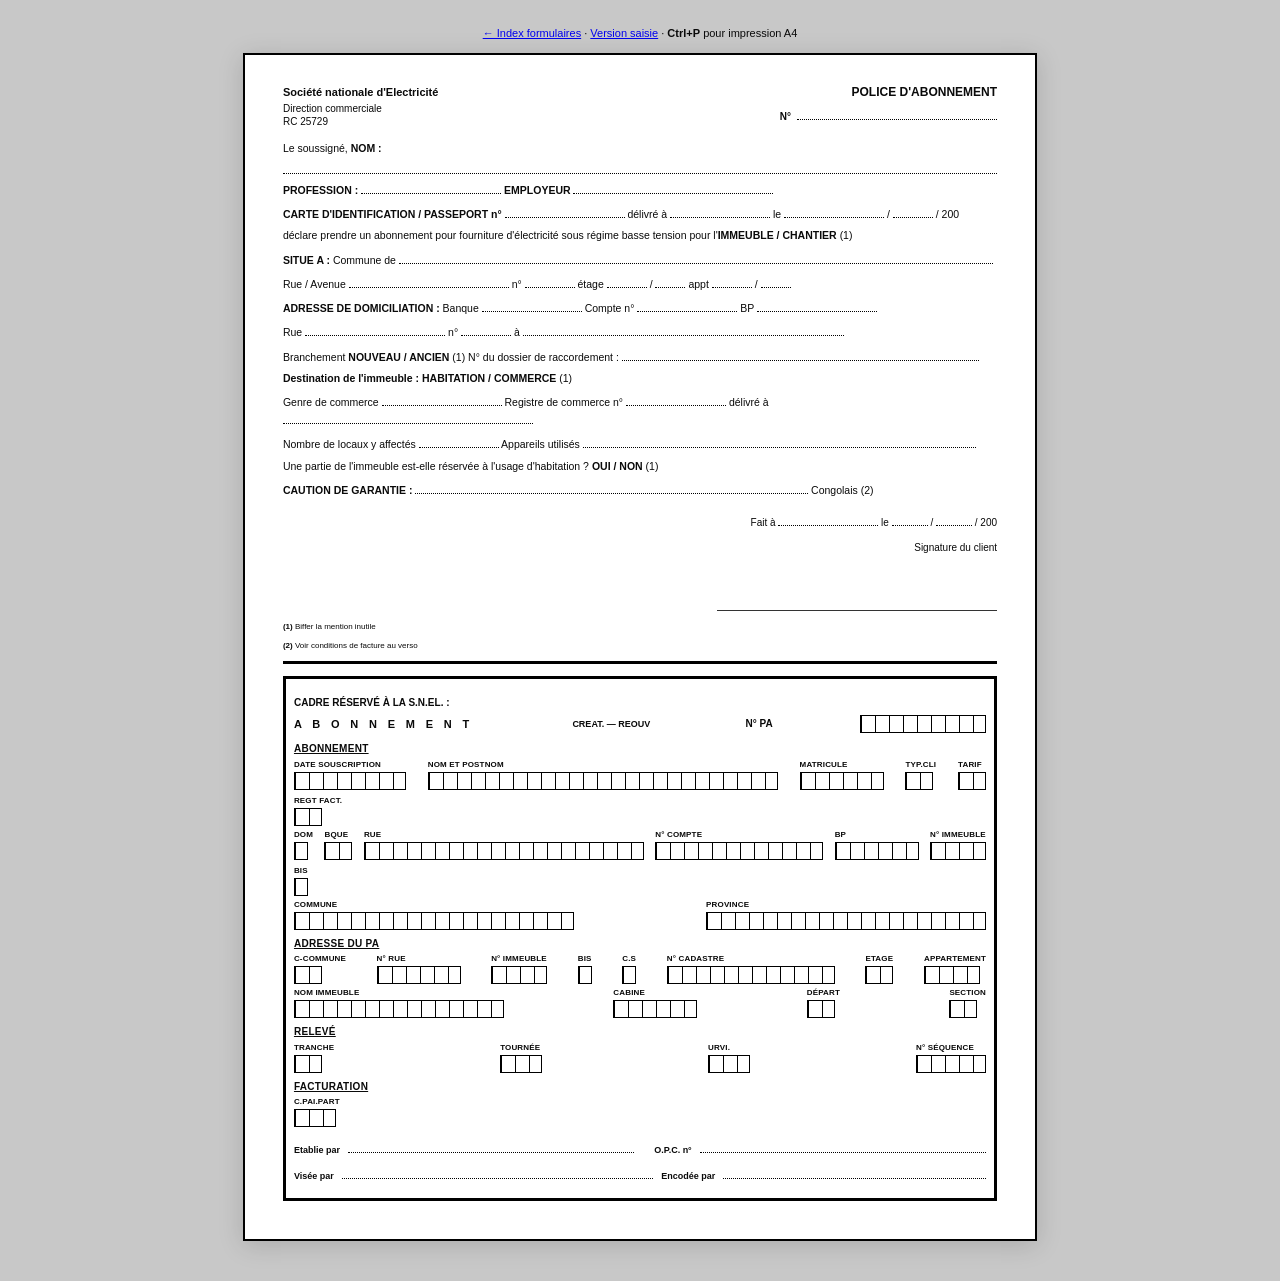
<file: police-abonnement.html>
<!DOCTYPE html>
<html lang="fr">
<head>
  <meta charset="utf-8" />
  <meta name="viewport" content="width=device-width, initial-scale=1" />
  <title>SNEL — Police d'abonnement</title>
  <link rel="stylesheet" href="snel-forms.css" />
  <style>
    .police-hdr { display: flex; justify-content: space-between; align-items: flex-start; gap: 16px; margin-bottom: 12px; }
    .police-hdr-left { font-size: 10px; line-height: 1.35; }
    .police-hdr-left strong { font-size: 11px; display: block; margin-bottom: 2px; }
    .police-hdr-right { text-align: right; font-weight: 800; font-size: 12px; text-transform: uppercase; }
    .police-hdr-right .num { margin-top: 6px; font-weight: 600; font-size: 10px; text-align: right; }
    .declaration-block { margin-bottom: 14px; }
    .foot-notes { font-size: 8px; margin-top: 10px; line-height: 1.4; }
    .sign-block { text-align: right; margin-top: 12px; font-size: 10px; }
  </style>
</head>
<body>
  <p class="no-print" style="text-align:center;font-family:sans-serif;margin-bottom:12px;">
    <a href="index.html">← Index formulaires</a> · <a href="police-abonnement-editable.html">Version saisie</a> · <strong>Ctrl+P</strong> pour impression A4
  </p>

  <div class="form-page">
    <div class="police-hdr">
      <div class="police-hdr-left">
        <strong>Société nationale d'Electricité</strong>
        Direction commerciale<br />
        RC 25729
      </div>
      <div class="police-hdr-right">
        Police d'abonnement
        <div class="num">n°<span class="dots" style="display:inline-block;min-width:200px;margin-left:6px"></span></div>
      </div>
    </div>

    <div class="declaration-block">
      <p>Le soussigné, <strong>NOM :</strong> <span class="dots" style="display:block;width:100%;margin-top:4px"></span></p>
      <p><strong>PROFESSION :</strong> <span class="dots" style="display:inline-block;min-width:140px"></span> <strong>EMPLOYEUR</strong> <span class="dots" style="display:inline-block;min-width:200px"></span></p>
      <p><strong>CARTE D'IDENTIFICATION / PASSEPORT n°</strong> <span class="dots" style="display:inline-block;min-width:120px"></span> délivré à <span class="dots" style="display:inline-block;min-width:100px"></span> le <span class="dots" style="display:inline-block;min-width:100px"></span> / <span class="dots" style="min-width:40px;display:inline-block"></span> / 200</p>
      <p>déclare prendre un abonnement pour fourniture d'électricité sous régime basse tension pour l'<strong>IMMEUBLE / CHANTIER</strong> <span style="font-weight:400">(1)</span></p>
      <p><strong>SITUE A :</strong> Commune de <span class="dots" style="display:inline-block;width:calc(100% - 120px)"></span></p>
      <p>Rue / Avenue <span class="dots" style="display:inline-block;min-width:160px"></span> n° <span class="dots" style="min-width:50px;display:inline-block"></span> étage <span class="dots" style="min-width:40px;display:inline-block"></span> / <span class="dots" style="min-width:30px;display:inline-block"></span> appt <span class="dots" style="min-width:40px;display:inline-block"></span> / <span class="dots" style="min-width:30px;display:inline-block"></span></p>
      <p><strong>ADRESSE DE DOMICILIATION :</strong> Banque <span class="dots" style="min-width:100px;display:inline-block"></span> Compte n° <span class="dots" style="min-width:100px;display:inline-block"></span> BP <span class="dots" style="min-width:120px;display:inline-block"></span></p>
      <p>Rue <span class="dots" style="min-width:140px;display:inline-block"></span> n° <span class="dots" style="min-width:50px;display:inline-block"></span> à <span class="dots" style="display:inline-block;width:45%"></span></p>
      <p>Branchement <strong>NOUVEAU / ANCIEN</strong> <span style="font-weight:400">(1)</span> N° du dossier de raccordement : <span class="dots" style="display:inline-block;width:50%"></span></p>
      <p><strong>Destination de l'immeuble :</strong> <strong>HABITATION / COMMERCE</strong> <span style="font-weight:400">(1)</span></p>
      <p>Genre de commerce <span class="dots" style="min-width:120px;display:inline-block"></span> Registre de commerce n° <span class="dots" style="min-width:100px;display:inline-block"></span> délivré à <span class="dots" style="display:inline-block;width:35%"></span></p>
      <p>Nombre de locaux y affectés <span class="dots" style="min-width:80px;display:inline-block"></span> Appareils utilisés <span class="dots" style="display:inline-block;width:55%"></span></p>
      <p>Une partie de l'immeuble est-elle réservée à l'usage d'habitation ? <strong>OUI / NON</strong> <span style="font-weight:400">(1)</span></p>
      <p><strong>CAUTION DE GARANTIE :</strong> <span class="dots" style="display:inline-block;width:55%"></span> Congolais <span style="font-weight:400">(2)</span></p>
    </div>

    <div class="sign-block">
      Fait à <span class="dots" style="min-width:100px;display:inline-block"></span> le <span class="dots" style="min-width:36px;display:inline-block"></span> / <span class="dots" style="min-width:36px;display:inline-block"></span> / 200<br /><br />
      Signature du client<br />
      <div style="min-height:48px;border-bottom:1px solid #333;margin-top:8px;max-width:280px;margin-left:auto"></div>
    </div>

    <div class="foot-notes">
      <p><strong>(1)</strong> Biffer la mention inutile</p>
      <p><strong>(2)</strong> Voir conditions de facture au verso</p>
    </div>

    <hr class="hr-thick" />

    <div class="admin-frame">
      <p class="admin-title">Cadre réservé à la S.N.EL. :</p>
      <div class="cell-row" style="align-items:center;flex-wrap:wrap;">
        <span class="abonnement-spaced">A B O N N E M E N T</span>
        <span style="font-size:9px;font-weight:700;margin-left:12px;">CREAT. — REOUV</span>
        <span class="label" style="margin-left:8px;">n° PA</span>
        <span class="cell-strip" style="width:126px" title="9"></span>
      </div>

      <h3 class="section-title" style="margin-top:10px;">Abonnement</h3>
      <div class="cell-row">
        <div class="cell-group"><span class="lbl">Date souscription</span><span class="cell-strip" style="width:112px" title="8"></span></div>
        <div class="cell-group"><span class="lbl">Nom et postnom</span><span class="cell-strip" style="width:350px" title="25"></span></div>
        <div class="cell-group"><span class="lbl">Matricule</span><span class="cell-strip" style="width:84px" title="6"></span></div>
        <div class="cell-group"><span class="lbl">Typ.cli</span><span class="cell-strip" style="width:28px" title="2"></span></div>
        <div class="cell-group"><span class="lbl">Tarif</span><span class="cell-strip" style="width:28px" title="2"></span></div>
        <div class="cell-group"><span class="lbl">Regt Fact.</span><span class="cell-strip" style="width:28px" title="2"></span></div>
      </div>
      <div class="cell-row">
        <div class="cell-group"><span class="lbl">Dom</span><span class="cell-strip" style="width:14px" title="1"></span></div>
        <div class="cell-group"><span class="lbl">Bque</span><span class="cell-strip" style="width:28px" title="2"></span></div>
        <div class="cell-group"><span class="lbl">Rue</span><span class="cell-strip" style="width:280px" title="20"></span></div>
        <div class="cell-group"><span class="lbl">N° compte</span><span class="cell-strip" style="width:168px" title="12"></span></div>
        <div class="cell-group"><span class="lbl">BP</span><span class="cell-strip" style="width:84px" title="6"></span></div>
        <div class="cell-group"><span class="lbl">N° immeuble</span><span class="cell-strip" style="width:56px" title="4"></span></div>
        <div class="cell-group"><span class="lbl">Bis</span><span class="cell-strip" style="width:14px" title="1"></span></div>
      </div>
      <div class="cell-row">
        <div class="cell-group"><span class="lbl">Commune</span><span class="cell-strip" style="width:280px" title="20"></span></div>
        <div class="cell-group"><span class="lbl">Province</span><span class="cell-strip" style="width:280px" title="20"></span></div>
      </div>

      <h3 class="section-title">Adresse du PA</h3>
      <div class="cell-row">
        <div class="cell-group"><span class="lbl">C-Commune</span><span class="cell-strip" style="width:28px" title="2"></span></div>
        <div class="cell-group"><span class="lbl">N° rue</span><span class="cell-strip" style="width:84px" title="6"></span></div>
        <div class="cell-group"><span class="lbl">N° immeuble</span><span class="cell-strip" style="width:56px" title="4"></span></div>
        <div class="cell-group"><span class="lbl">Bis</span><span class="cell-strip" style="width:14px" title="1"></span></div>
        <div class="cell-group"><span class="lbl">C.S</span><span class="cell-strip" style="width:14px" title="1"></span></div>
        <div class="cell-group"><span class="lbl">N° cadastre</span><span class="cell-strip" style="width:168px" title="12"></span></div>
        <div class="cell-group"><span class="lbl">Etage</span><span class="cell-strip" style="width:28px" title="2"></span></div>
        <div class="cell-group"><span class="lbl">Appartement</span><span class="cell-strip" style="width:56px" title="4"></span></div>
      </div>
      <div class="cell-row">
        <div class="cell-group"><span class="lbl">Nom immeuble</span><span class="cell-strip" style="width:210px" title="15"></span></div>
        <div class="cell-group"><span class="lbl">Cabine</span><span class="cell-strip" style="width:84px" title="6"></span></div>
        <div class="cell-group"><span class="lbl">Départ</span><span class="cell-strip" style="width:28px" title="2"></span></div>
        <div class="cell-group"><span class="lbl">Section</span><span class="cell-strip" style="width:28px" title="2"></span></div>
      </div>

      <h3 class="section-title">Relevé</h3>
      <div class="cell-row">
        <div class="cell-group"><span class="lbl">Tranche</span><span class="cell-strip" style="width:28px" title="2"></span></div>
        <div class="cell-group"><span class="lbl">Tournée</span><span class="cell-strip" style="width:42px" title="3"></span></div>
        <div class="cell-group"><span class="lbl">Urvi.</span><span class="cell-strip" style="width:42px" title="3"></span></div>
        <div class="cell-group"><span class="lbl">N° séquence</span><span class="cell-strip" style="width:70px" title="5"></span></div>
      </div>

      <h3 class="section-title">Facturation</h3>
      <div class="cell-row">
        <div class="cell-group"><span class="lbl">C.pai.part</span><span class="cell-strip" style="width:42px" title="3"></span></div>
      </div>

      <div class="footer-sign-lines" style="margin-top:12px;">
        <div class="row"><span class="label-norm">Etablie par</span><span class="dots"></span><span class="label-norm" style="margin-left:12px">O.P.C. n°</span><span class="dots" style="min-width:100px"></span></div>
        <div class="row"><span class="label-norm">Visée par</span><span class="dots" style="min-width:45%"></span><span class="label-norm">Encodée par</span><span class="dots"></span></div>
      </div>
    </div>
  </div>
</body>
</html>
</file>
<file: snel-forms.css>
/* Formulaires SNEL — styles partagés (impression A4) */
:root {
  --ink: #0a0a0a;
  --border: #000;
  --muted: #333;
  --snel-blue: #003d82;
  --snel-yellow: #f5b800;
  --snel-red: #c41e3a;
}

* { box-sizing: border-box; }

body {
  margin: 0;
  padding: 1rem;
  font-family: "Arial Narrow", Arial, Helvetica, sans-serif;
  font-size: 11px;
  line-height: 1.25;
  color: var(--ink);
  background: #c8c8c8;
}

.form-page {
  max-width: 210mm;
  margin: 0 auto 1.5rem;
  background: #fff;
  border: 2px solid var(--border);
  padding: 8mm 10mm 10mm;
  box-shadow: 0 4px 24px rgba(0,0,0,.15);
}

/* Fiche MVT clientèle BT — format paysage (A4 horizontal) */
.form-page--landscape {
  max-width: min(297mm, 100%);
  width: 297mm;
  min-height: 210mm;
  padding: 6mm 8mm;
}

@media screen and (max-width: 1100px) {
  .form-page--landscape {
    width: 100%;
    min-height: auto;
  }
}

.snel-logo-img {
  height: 44px;
  width: auto;
  max-width: 52px;
  object-fit: contain;
  display: block;
  flex-shrink: 0;
}

@media print {
  body { background: #fff; padding: 0; }
  .form-page { box-shadow: none; margin: 0; page-break-after: always; border-width: 1px; }
  .form-page--landscape {
    width: 100%;
    max-width: none;
    min-height: auto;
    page-break-after: always;
  }
  .no-print { display: none !important; }
}

/* Logo SNEL simplifié (approximation charte) */
.snel-header {
  display: flex;
  justify-content: space-between;
  align-items: flex-start;
  gap: 12px;
  margin-bottom: 8px;
}

.snel-brand {
  display: flex;
  align-items: center;
  gap: 8px;
}

.snel-logo-box {
  width: 36px;
  height: 36px;
  background: var(--snel-blue);
  border: 2px solid var(--snel-blue);
  display: flex;
  align-items: center;
  justify-content: center;
  position: relative;
  flex-shrink: 0;
}

.snel-logo-box::after {
  content: "";
  position: absolute;
  right: 4px;
  top: 6px;
  width: 0;
  height: 0;
  border-left: 5px solid transparent;
  border-right: 5px solid transparent;
  border-bottom: 10px solid var(--snel-red);
  transform: rotate(15deg);
}

.snel-logo-a {
  font-weight: 800;
  font-size: 18px;
  color: var(--snel-yellow);
  font-family: Arial, sans-serif;
  line-height: 1;
}

.snel-logo-text {
  font-size: 8px;
  font-weight: 700;
  letter-spacing: 0.02em;
  line-height: 1.15;
  max-width: 140px;
}

.snel-stamp {
  font-size: 7px;
  color: var(--muted);
  text-decoration: line-through;
  opacity: 0.75;
}

/* Titres formulaires */
.form-title {
  text-align: right;
  flex: 1;
}

.form-title h1 {
  margin: 0;
  font-size: 13px;
  font-weight: 800;
  text-transform: uppercase;
  text-decoration: underline;
  letter-spacing: 0.02em;
  line-height: 1.2;
}

.form-title .sub {
  font-size: 9px;
  font-weight: 600;
  margin-top: 4px;
  text-align: right;
}

/* Lignes avec pointillés */
.row {
  display: flex;
  align-items: baseline;
  flex-wrap: wrap;
  gap: 4px 8px;
  margin: 5px 0;
}

.row-tight { margin: 3px 0; }

.label {
  font-weight: 700;
  text-transform: uppercase;
  white-space: nowrap;
  font-size: 10px;
}

.label-norm {
  font-weight: 600;
  text-transform: none;
}

.dots {
  flex: 1;
  min-width: 40px;
  border-bottom: 1px dotted var(--border);
  min-height: 14px;
}

.dots-short {
  flex: 0;
  width: 80px;
  border-bottom: 1px dotted var(--border);
  min-height: 14px;
}

/* Cases une lettre / chiffre */
.cells {
  display: inline-flex;
  vertical-align: middle;
}

.cell {
  width: 14px;
  height: 18px;
  border: 1px solid var(--border);
  margin-left: -1px;
  flex-shrink: 0;
}

.cell:first-child { margin-left: 0; }

/* Bande à cases (équivalent N cases × 14 px) — rendu proche du formulaire scanné */
.cell-strip {
  display: inline-block;
  height: 18px;
  border: 1px solid var(--border);
  box-sizing: border-box;
  vertical-align: middle;
  background-image: repeating-linear-gradient(
    to right,
    #000 0,
    #000 1px,
    transparent 1px,
    transparent 14px
  );
  background-clip: padding-box;
}

.cell-row {
  display: flex;
  align-items: flex-end;
  flex-wrap: wrap;
  gap: 6px 12px;
  margin: 4px 0;
}

.cell-group {
  display: inline-flex;
  flex-direction: column;
  align-items: flex-start;
  gap: 2px;
}

.cell-group > .lbl {
  font-size: 8px;
  font-weight: 700;
  text-transform: uppercase;
  letter-spacing: 0.02em;
}

/* Séparateurs */
.hr-thick {
  border: none;
  border-top: 3px solid var(--border);
  margin: 10px 0 8px;
}

.hr-thin {
  border: none;
  border-top: 1px solid var(--border);
  margin: 6px 0;
}

.section-title {
  font-size: 10px;
  font-weight: 800;
  text-decoration: underline;
  text-transform: uppercase;
  margin: 8px 0 4px;
  letter-spacing: 0.03em;
}

.note-small {
  font-size: 8px;
  margin-top: 4px;
}

/* Bloc principal : données compteur + colonnes visas (fiche mouvement compteur) */
.meter-visa-wrapper {
  display: grid;
  grid-template-columns: minmax(0, 1fr) minmax(118px, 26%);
  align-items: stretch;
  margin-top: 8px;
  border: 2px solid var(--border);
  min-height: 278px;
}

.meter-visa-main {
  padding: 8px 10px 12px;
  border-right: 2px solid var(--border);
}

/* Cases un peu plus larges dans ce bloc (proche du formulaire papier scanné) */
.meter-visa-main .cell {
  width: 15px;
  height: 20px;
}

.exec-row {
  display: flex;
  justify-content: space-between;
  align-items: flex-end;
  gap: 14px;
  margin-bottom: 12px;
}

@media (max-width: 520px) {
  .exec-row { flex-wrap: wrap; }
  .exec-row .exec-right { width: 100%; flex-direction: row; align-items: flex-end; justify-content: flex-end; gap: 8px; }
}

.exec-row .exec-left {
  flex: 1;
  min-width: 0;
  display: flex;
  align-items: baseline;
  gap: 6px;
}

.exec-row .exec-dots {
  flex: 1;
  min-width: 100px;
  border-bottom: 1px dotted var(--border);
  min-height: 16px;
}

.exec-row .exec-right {
  display: flex;
  flex-direction: row;
  align-items: flex-end;
  gap: 6px;
  flex-shrink: 0;
}

.exec-row .lbl-le {
  font-size: 8px;
  font-weight: 800;
  letter-spacing: 0.12em;
}

.compteur-enleve-row {
  display: flex;
  flex-wrap: wrap;
  align-items: flex-end;
  justify-content: space-between;
  gap: 8px 20px;
  margin: 8px 0 14px;
}

.compteur-place-row {
  display: flex;
  flex-wrap: wrap;
  align-items: flex-end;
  justify-content: space-between;
  gap: 6px 10px;
}

.compteur-place-row + .compteur-place-row {
  margin-top: 10px;
}

.visa-col {
  border: none;
  display: flex;
  min-height: 100%;
  height: 100%;
}

.visa-split {
  flex: 1;
  display: flex;
  flex-direction: column;
  border-right: 1px solid var(--border);
  min-width: 0;
}

.visa-split:last-child { border-right: none; }

.visa-h {
  padding: 6px 4px;
  font-size: 7px;
  font-weight: 800;
  text-align: center;
  text-transform: uppercase;
  letter-spacing: 0.02em;
  line-height: 1.2;
  border-bottom: 2px solid var(--border);
  background: #ececec;
}

.visa-body {
  flex: 1;
  min-height: 216px;
  background: #fff;
}

.flex-2col {
  display: grid;
  grid-template-columns: 1fr 72px;
  gap: 8px;
  align-items: stretch;
  margin-top: 6px;
}

.side-vertical {
  writing-mode: vertical-rl;
  transform: rotate(180deg);
  font-size: 8px;
  color: #555;
  position: absolute;
  right: 3px;
  top: 55%;
  letter-spacing: 0.05em;
}

.form-wrap-pos { position: relative; }

.right-note {
  text-align: right;
  font-size: 8px;
  margin-top: 6px;
}

/* Police d'abonnement — haut déclaration */
.declaration-block p {
  margin: 6px 0;
  font-size: 10.5px;
  line-height: 1.45;
}

.declaration-block .dots-inline {
  display: inline-block;
  min-width: 120px;
  border-bottom: 1px dotted var(--border);
  vertical-align: baseline;
  min-height: 1em;
}

.declaration-block .dots-wide {
  display: inline-block;
  width: 75%;
  max-width: 100%;
  border-bottom: 1px dotted var(--border);
}

.admin-frame {
  border: 3px solid var(--border);
  padding: 8px;
  margin-top: 12px;
}

.admin-frame .cell-row {
  justify-content: space-between;
  gap: 6px 10px;
}

.admin-frame .cell-group {
  flex: 0 0 auto;
}

.admin-title {
  font-weight: 800;
  font-size: 10px;
  margin-bottom: 6px;
  text-transform: uppercase;
}

.abonnement-spaced {
  letter-spacing: 0.35em;
  font-weight: 800;
  font-size: 11px;
}

.footer-sign-lines {
  margin-top: 10px;
  font-size: 9px;
}

.footer-sign-lines .row { margin: 8px 0; }
</file>
<file: snel-forms-editable.css>
/* Champs saisissables — complète snel-forms.css (versions « saisie ») */
.form-saisie .in-cell,
.form-saisie input.cell.in-cell {
  width: 14px;
  height: 18px;
  margin-left: -1px;
  border: 1px solid var(--border, #000);
  text-align: center;
  font: inherit;
  font-size: 10px;
  font-weight: 600;
  padding: 0;
  background: #fff;
  box-sizing: border-box;
  text-transform: uppercase;
}

.form-saisie .cells--inputs .in-cell:first-child,
.form-saisie .cells .in-cell:first-child {
  margin-left: 0;
}

.form-saisie .in-cell:focus {
  outline: 2px solid #0369a1;
  outline-offset: -1px;
  z-index: 1;
  position: relative;
}

.form-saisie input.field-line,
.form-saisie input.dots-field {
  border: none;
  border-bottom: 1px dotted var(--border, #000);
  background: transparent;
  font: inherit;
  font-size: 10px;
  min-height: 16px;
  flex: 1;
  min-width: 40px;
}

.form-saisie input.exec-dots.field-line {
  flex: 1;
  min-width: 80px;
}

.form-saisie input.field-line:focus,
.form-saisie textarea.visa-input:focus,
.form-saisie textarea.objet-input:focus {
  outline: 2px solid #0369a1;
  outline-offset: 1px;
  background: #f8fafc;
}

.form-saisie textarea.visa-input {
  width: 100%;
  flex: 1;
  min-height: 120px;
  margin: 0;
  border: none;
  resize: vertical;
  font: inherit;
  font-size: 10px;
  padding: 6px;
  box-sizing: border-box;
  background: #fff;
}

.form-saisie textarea.objet-input {
  width: 100%;
  min-height: 56px;
  margin: 0;
  border: 1px solid #aaa;
  resize: vertical;
  font: inherit;
  font-size: 10px;
  padding: 6px;
  box-sizing: border-box;
}

.form-saisie .sign-input {
  width: 100%;
  max-width: 280px;
  min-height: 40px;
  margin: 8px 0 0 auto;
  display: block;
  border: 1px dashed #555;
  font: inherit;
  font-size: 10px;
  padding: 4px;
}

.form-saisie .toolbar-saisie {
  max-width: min(297mm, 100%);
  margin: 0 auto 8px;
  display: flex;
  gap: 8px;
  justify-content: center;
  flex-wrap: wrap;
}

.form-saisie .toolbar-saisie button {
  font-family: system-ui, sans-serif;
  font-size: 12px;
  padding: 6px 12px;
  border-radius: 8px;
  border: 1px solid #cbd5e1;
  background: #fff;
  cursor: pointer;
}

.form-saisie .toolbar-saisie button:hover {
  background: #e0f2fe;
}

@media print {
  .form-saisie .toolbar-saisie { display: none !important; }
}

/* Fiche mouvement compteur — cases saisissables alignées sur le bloc papier */
.form-saisie .meter-visa-main .in-cell,
.form-saisie .meter-visa-main input.cell.in-cell {
  width: 15px;
  height: 20px;
}
</file>
